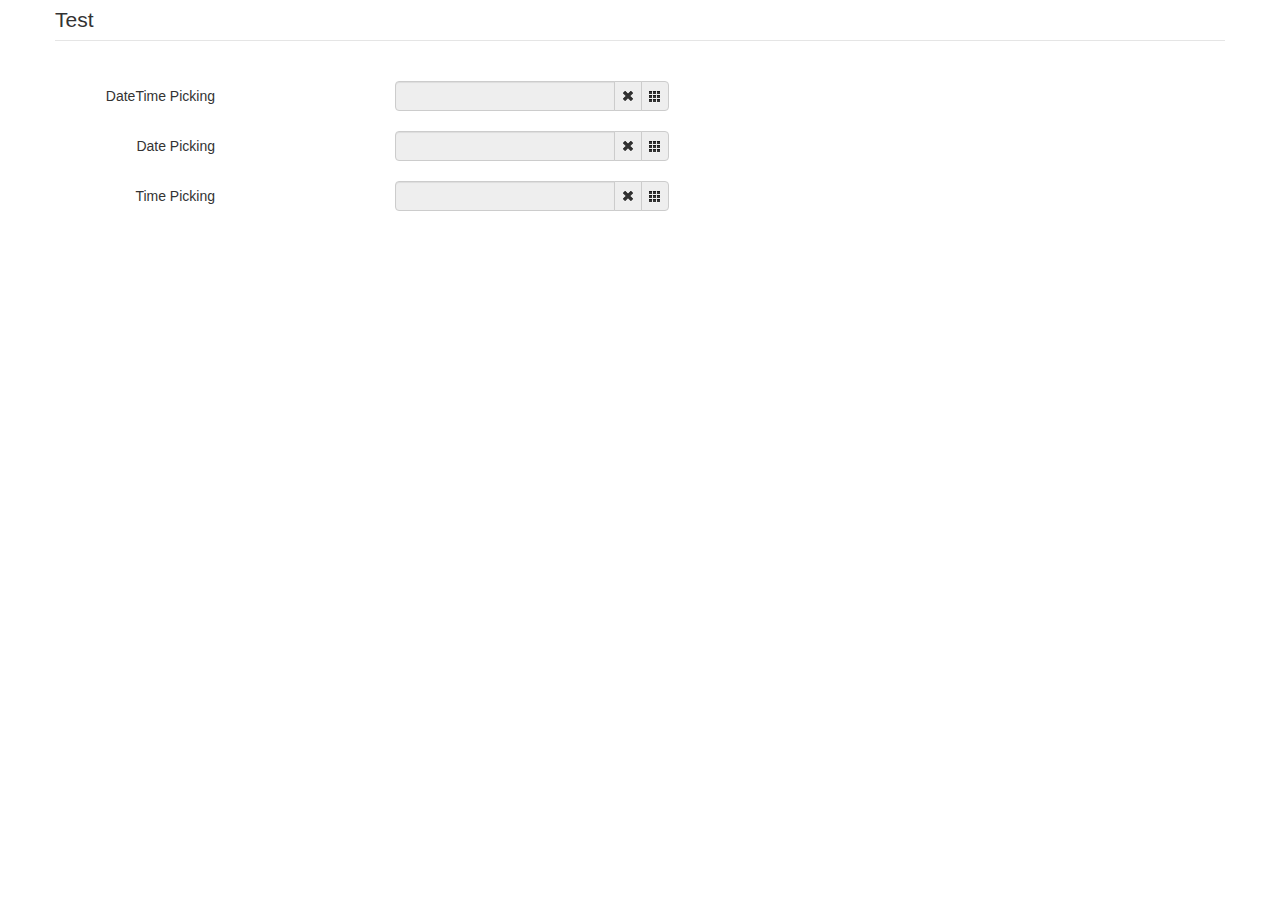
<file: js/bootstrap-datetimepicker-master/sample in bootstrap v2/index.html>
<!DOCTYPE html>
<html>
<head>
    <title></title>
    <link href="./bootstrap/css/bootstrap.min.css" rel="stylesheet" media="screen">
    <link href="../css/bootstrap-datetimepicker.min.css" rel="stylesheet" media="screen">
</head>

<body>
<div class="container">
    <form action="" class="form-horizontal">
        <fieldset>
            <legend>Test</legend>
            <div class="control-group">
                <label class="control-label">DateTime Picking</label>
                <div class="controls input-append date form_datetime" data-date="1979-09-16T05:25:07Z" data-date-format="dd MM yyyy - HH:ii p" data-link-field="dtp_input1">
                    <input size="16" type="text" value="" readonly>
                    <span class="add-on"><i class="icon-remove"></i></span>
					<span class="add-on"><i class="icon-th"></i></span>
                </div>
				<input type="hidden" id="dtp_input1" value="" /><br/>
            </div>
			<div class="control-group">
                <label class="control-label">Date Picking</label>
                <div class="controls input-append date form_date" data-date="" data-date-format="dd MM yyyy" data-link-field="dtp_input2" data-link-format="yyyy-mm-dd">
                    <input size="16" type="text" value="" readonly>
                    <span class="add-on"><i class="icon-remove"></i></span>
					<span class="add-on"><i class="icon-th"></i></span>
                </div>
				<input type="hidden" id="dtp_input2" value="" /><br/>
            </div>
			<div class="control-group">
                <label class="control-label">Time Picking</label>
                <div class="controls input-append date form_time" data-date="" data-date-format="hh:ii" data-link-field="dtp_input3" data-link-format="hh:ii">
                    <input size="16" type="text" value="" readonly>
                    <span class="add-on"><i class="icon-remove"></i></span>
					<span class="add-on"><i class="icon-th"></i></span>
                </div>
				<input type="hidden" id="dtp_input3" value="" /><br/>
            </div>
        </fieldset>
    </form>
</div>

<script type="text/javascript" src="./jquery/jquery-1.8.3.min.js" charset="UTF-8"></script>
<script type="text/javascript" src="./bootstrap/js/bootstrap.min.js"></script>
<script type="text/javascript" src="../js/bootstrap-datetimepicker.js" charset="UTF-8"></script>
<script type="text/javascript" src="../js/locales/bootstrap-datetimepicker.fr.js" charset="UTF-8"></script>
<script type="text/javascript">
    $('.form_datetime').datetimepicker({
        //language:  'fr',
        weekStart: 1,
        todayBtn:  1,
		autoclose: 1,
		todayHighlight: 1,
		startView: 2,
		forceParse: 0,
        showMeridian: 1
    });
	$('.form_date').datetimepicker({
        language:  'fr',
        weekStart: 1,
        todayBtn:  1,
		autoclose: 1,
		todayHighlight: 1,
		startView: 2,
		minView: 2,
		forceParse: 0
    });
	$('.form_time').datetimepicker({
        language:  'fr',
        weekStart: 1,
        todayBtn:  1,
		autoclose: 1,
		todayHighlight: 1,
		startView: 1,
		minView: 0,
		maxView: 1,
		forceParse: 0
    });
</script>

</body>
</html>
</file>
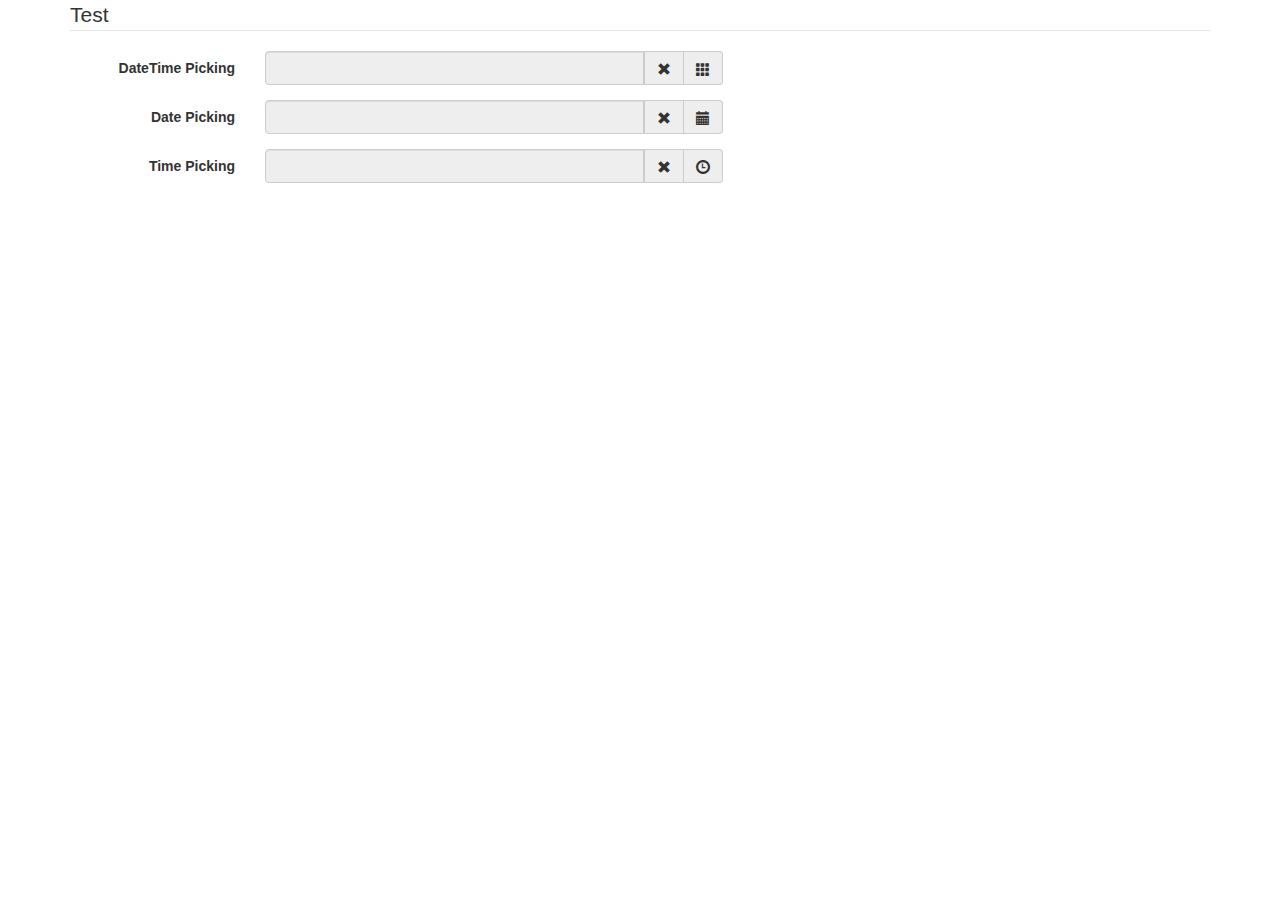
<file: js/bootstrap-datetimepicker-master/sample in bootstrap v3/index.html>
<!DOCTYPE html>
<html>
<head>
    <title></title>
    <link href="./bootstrap/css/bootstrap.min.css" rel="stylesheet" media="screen">
    <link href="../css/bootstrap-datetimepicker.min.css" rel="stylesheet" media="screen">
</head>

<body>
<div class="container">
    <form action="" class="form-horizontal"  role="form">
        <fieldset>
            <legend>Test</legend>
            <div class="form-group">
                <label for="dtp_input1" class="col-md-2 control-label">DateTime Picking</label>
                <div class="input-group date form_datetime col-md-5" data-date="1979-09-16T05:25:07Z" data-date-format="dd MM yyyy - HH:ii p" data-link-field="dtp_input1">
                    <input class="form-control" size="16" type="text" value="" readonly>
                    <span class="input-group-addon"><span class="glyphicon glyphicon-remove"></span></span>
					<span class="input-group-addon"><span class="glyphicon glyphicon-th"></span></span>
                </div>
				<input type="hidden" id="dtp_input1" value="" /><br/>
            </div>
			<div class="form-group">
                <label for="dtp_input2" class="col-md-2 control-label">Date Picking</label>
                <div class="input-group date form_date col-md-5" data-date="" data-date-format="dd MM yyyy" data-link-field="dtp_input2" data-link-format="yyyy-mm-dd">
                    <input class="form-control" size="16" type="text" value="" readonly>
                    <span class="input-group-addon"><span class="glyphicon glyphicon-remove"></span></span>
					<span class="input-group-addon"><span class="glyphicon glyphicon-calendar"></span></span>
                </div>
				<input type="hidden" id="dtp_input2" value="" /><br/>
            </div>
			<div class="form-group">
                <label for="dtp_input3" class="col-md-2 control-label">Time Picking</label>
                <div class="input-group date form_time col-md-5" data-date="" data-date-format="hh:ii" data-link-field="dtp_input3" data-link-format="hh:ii">
                    <input class="form-control" size="16" type="text" value="" readonly>
                    <span class="input-group-addon"><span class="glyphicon glyphicon-remove"></span></span>
					<span class="input-group-addon"><span class="glyphicon glyphicon-time"></span></span>
                </div>
				<input type="hidden" id="dtp_input3" value="" /><br/>
            </div>
        </fieldset>
    </form>
</div>

<script type="text/javascript" src="./jquery/jquery-1.8.3.min.js" charset="UTF-8"></script>
<script type="text/javascript" src="./bootstrap/js/bootstrap.min.js"></script>
<script type="text/javascript" src="../js/bootstrap-datetimepicker.js" charset="UTF-8"></script>
<script type="text/javascript" src="../js/locales/bootstrap-datetimepicker.fr.js" charset="UTF-8"></script>
<script type="text/javascript">
    $('.form_datetime').datetimepicker({
        //language:  'fr',
        weekStart: 1,
        todayBtn:  1,
		autoclose: 1,
		todayHighlight: 1,
		startView: 2,
		forceParse: 0,
        showMeridian: 1
    });
	$('.form_date').datetimepicker({
        language:  'fr',
        weekStart: 1,
        todayBtn:  1,
		autoclose: 1,
		todayHighlight: 1,
		startView: 2,
		minView: 2,
		forceParse: 0
    });
	$('.form_time').datetimepicker({
        language:  'fr',
        weekStart: 1,
        todayBtn:  1,
		autoclose: 1,
		todayHighlight: 1,
		startView: 1,
		minView: 0,
		maxView: 1,
		forceParse: 0
    });
</script>

</body>
</html>
</file>
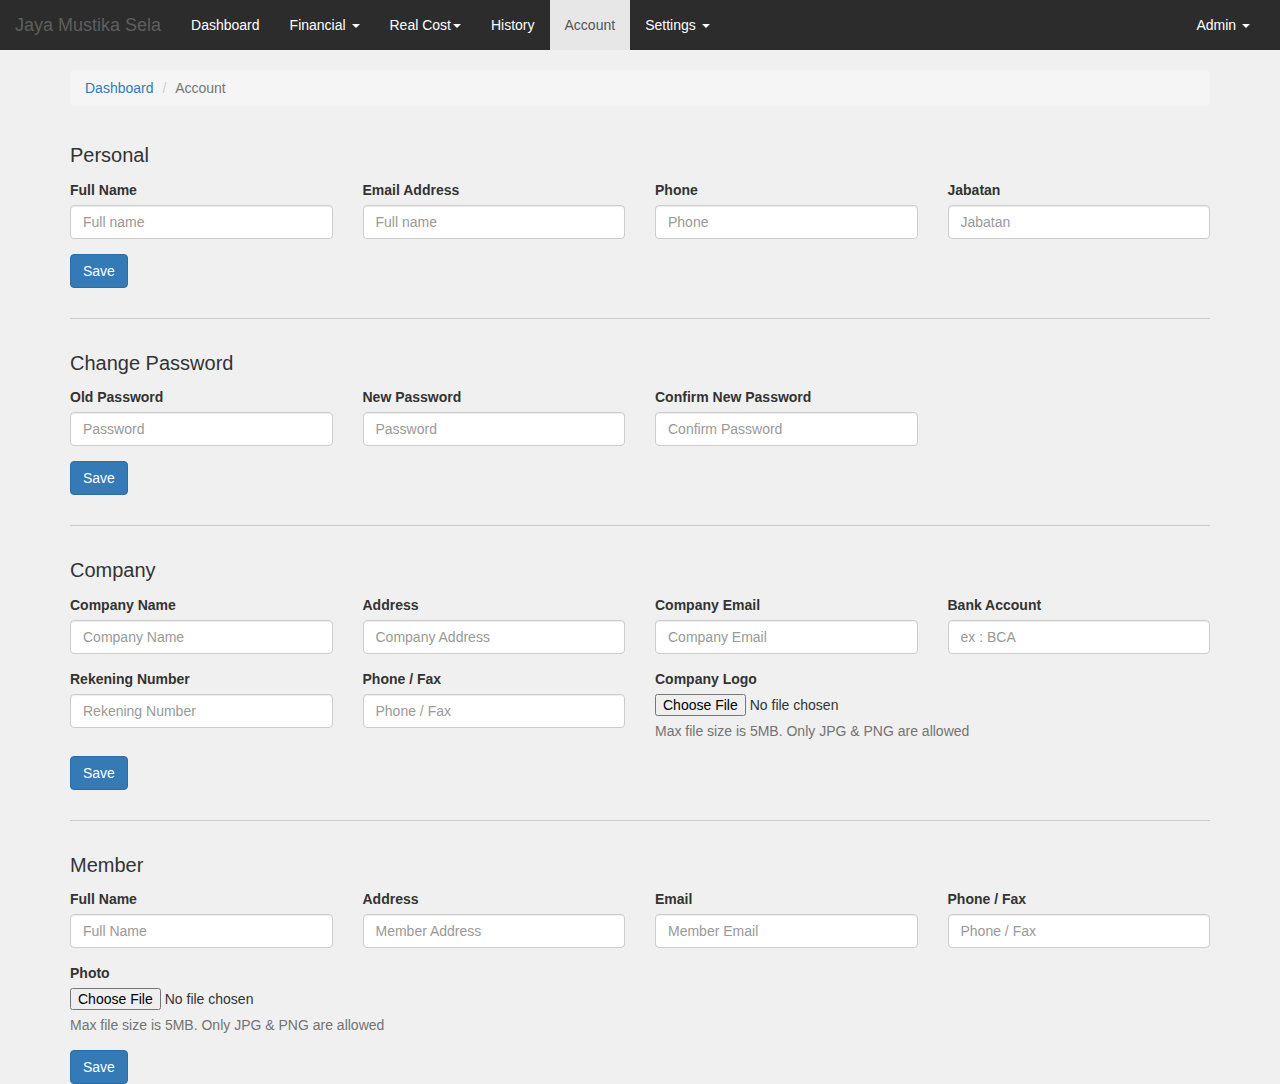
<file: account.html>
<!DOCTYPE html>
<html lang="en">
  <head>
    <meta charset="utf-8">
    <meta http-equiv="X-UA-Compatible" content="IE=edge">
    <meta name="viewport" content="width=device-width, initial-scale=1">
    <!-- The above 3 meta tags *must* come first in the head; any other head content must come *after* these tags -->
    <title>Account</title>

    <!-- Bootstrap -->
    <link href="css/bootstrap.min.css" rel="stylesheet">
    <link href="font-awesome-4.7.0/css/font-awesome.min.css" rel="stylesheet">
    <link href="css/style.css" rel="stylesheet">

    <!-- HTML5 shim and Respond.js for IE8 support of HTML5 elements and media queries -->
    <!-- WARNING: Respond.js doesn't work if you view the page via file:// -->
    <!--[if lt IE 9]>
      <script src="https://oss.maxcdn.com/html5shiv/3.7.3/html5shiv.min.js"></script>
      <script src="https://oss.maxcdn.com/respond/1.4.2/respond.min.js"></script>
    <![endif]-->
  </head>
  <body>
    <nav class="navbar navbar-default">
      <div class="container-fluid">
        <!-- Brand and toggle get grouped for better mobile display -->
        <div class="navbar-header">
          <button type="button" class="navbar-toggle collapsed" data-toggle="collapse" data-target="#bs-example-navbar-collapse-1" aria-expanded="false">
            <span class="sr-only">Toggle navigation</span>
            <span class="icon-bar"></span>
            <span class="icon-bar"></span>
            <span class="icon-bar"></span>
          </button>
          <a class="navbar-brand" href="index.html">Jaya Mustika Sela</a>
        </div>

        <!-- Collect the nav links, forms, and other content for toggling -->
        <div class="collapse navbar-collapse" id="bs-example-navbar-collapse-1">
          <ul class="nav navbar-nav">
            <li><a href="index.html">Dashboard <span class="sr-only">(current)</span></a></li>
            <!-- <li><a href="#">Link</a></li> -->
            <li class="dropdown">
              <a href="#" class="dropdown-toggle" data-toggle="dropdown" role="button" aria-haspopup="true" aria-expanded="false">Financial <span class="caret"></span></a>
              <ul class="dropdown-menu">
                <li><a href="createfinancial.html">Create</a></li>
                <li><a href="financialinprogress.html">In Progress</a></li>
                <li><a href="financialdraft.html">Draft</a></li>
              </ul>
            </li>
            <li class="dropdown">
              <a href="#" class="dropdown-toggle" data-toggle="dropdown" role="button" aria-haspopup="true" aria-expanded="false">Real Cost<span class="caret"></span></a>
              <ul class="dropdown-menu">
                <li><a href="#">Draft</a></li>
              </ul>
            </li>
            <li><a href="history.html">History</a></li>
            <li class="active"><a href="#">Account</a></li>
            <li class="dropdown">
              <a href="#" class="dropdown-toggle" data-toggle="dropdown" role="button" aria-haspopup="true" aria-expanded="false">Settings <span class="caret"></span></a>
              <ul class="dropdown-menu">
                <li><a href="#">SPAL</a></li>
              </ul>
            </li>
          </ul>
          <!-- <form class="navbar-form navbar-left">
            <div class="form-group">
              <input type="text" class="form-control" placeholder="Search">
            </div>
            <button type="submit" class="btn btn-default">Submit</button>
          </form> -->
          <ul class="nav navbar-nav navbar-right">
            <li class="dropdown">
              <a href="#" class="dropdown-toggle" data-toggle="dropdown" role="button" aria-haspopup="true" aria-expanded="false">Admin <span class="caret"></span></a>
              <ul class="dropdown-menu">
                <li><a href="#">Settings</a></li>
                <li role="separator" class="divider"></li>
                <li><a href="#">Log Out</a></li>
              </ul>
            </li>
          </ul>
        </div><!-- /.navbar-collapse -->
      </div><!-- /.container-fluid -->
    </nav>

    <!-- breadcrumb -->
    <div class="container">
      <div class="row">
        <div class="col-lg-12">
          <ol class="breadcrumb">
            <li><a href="index.html">Dashboard</a></li>
            <li class="active">Account</li>
          </ol>
        </div>
      </div>
    </div>

    <div class="container">
      <div class="row">
        <div class="col-lg-12">
          <p class="account-section-title">Personal</p>
        </div>
      </div>
      <!-- personal -->
      <div class="row">
        <form action="">
          <div class="col-lg-3 col-md-3 col-sm-6 col-xs-12">
            <div class="form-group">
              <label for="fullName">Full Name</label>
              <input type="text" class="form-control" id="fullName" placeholder="Full name" required="required"/>
            </div>
          </div>
          <div class="col-lg-3 col-md-3 col-sm-6 col-xs-12">
            <div class="form-group">
              <label for="emailAddress">Email Address</label>
              <input type="email" class="form-control" id="emailAddress" placeholder="Full name" required="required"/>
            </div>
          </div>
          <div class="col-lg-3 col-md-3 col-sm-6 col-xs-12">
            <div class="form-group">
              <label for="phone">Phone</label>
              <input type="email" class="form-control" id="phone" placeholder="Phone" required="required"/>
            </div>
          </div>
          <div class="col-lg-3 col-md-3 col-sm-6 col-xs-12">
            <div class="form-group">
              <label for="jabatan">Jabatan</label>
              <input type="text" class="form-control" id="jabatan" placeholder="Jabatan" required="required"/>
            </div>
          </div>
          <div class="col-lg-12">
            <button type="submit" class="btn btn-primary">Save</button>
          </div>
        </form>
      </div>
      <div class="hr"></div>
      <!-- Change Password -->
      <div class="row">
        <div class="col-lg-12">
          <p class="account-section-title">Change Password</p>
        </div>
      </div>
      <div class="row">
        <form action="">
          <div class="col-lg-3 col-md-3 col-sm-6 col-xs-12">
            <div class="form-group">
              <label for="oldPassword">Old Password</label>
              <input type="password" class="form-control" id="oldPassword" placeholder="Password" required="required"/>
            </div>
          </div>
          <div class="col-lg-3 col-md-3 col-sm-6 col-xs-12">
            <div class="form-group">
              <label for="newPassword">New Password</label>
              <input type="password" class="form-control" id="newPassword" placeholder="Password" required="required"/>
            </div>
          </div>
          <div class="col-lg-3 col-md-3 col-sm-6 col-xs-12">
            <div class="form-group">
              <label for="confirmPassword">Confirm New Password</label>
              <input type="password" class="form-control" id="confirmPassword" placeholder="Confirm Password" required="required"/>
              <span id="passwordMessages"></span>
            </div>
          </div>
          <div class="col-lg-12 col-md-12 col-sm-12">
            <button type="submit" class="btn btn-primary">Save</button>
          </div>
        </form>
      </div>
      <div class="hr"></div>
      <!-- Company -->
      <div class="row">
        <div class="col-lg-12">
          <p class="account-section-title">Company</p>
        </div>
      </div>
      <div class="row">
        <form action="">
          <div class="col-lg-3 col-md-3 col-sm-6 col-xs-12">
            <div class="form-group">
              <label for="companyName">Company Name</label>
              <input type="text" class="form-control" id="companyName" placeholder="Company Name" required="required"/>
            </div>
          </div>
          <div class="col-lg-3 col-md-3 col-sm-6 col-xs-12">
            <div class="form-group">
              <label for="companyAddress">Address</label>
              <input type="text" class="form-control" id="companyAddress" placeholder="Company Address" required="required"/>
            </div>
          </div>
          <div class="col-lg-3 col-md-3 col-sm-6 col-xs-12">
            <div class="form-group">
              <label for="companyEmail">Company Email</label>
              <input type="email" class="form-control" id="companyEmail" placeholder="Company Email" required="required"/>
            </div>
          </div>
          <div class="col-lg-3 col-md-3 col-sm-6 col-xs-12">
            <div class="form-group">
              <label for="bankAccount">Bank Account</label>
              <input type="text" class="form-control" id="bankAccount" placeholder="ex : BCA" required="required"/>
            </div>
          </div>
          <div class="col-lg-3 col-md-3 col-sm-6 col-xs-12">
            <div class="form-group">
              <label for="bankAccountNumber">Rekening Number</label>
              <input type="number" class="form-control" id="bankAccountNumber" placeholder="Rekening Number" required="required"/>
            </div>
          </div>
          <div class="col-lg-3 col-md-3 col-sm-6 col-xs-12">
            <div class="form-group">
              <label for="companyPhone">Phone / Fax</label>
              <input type="phone" class="form-control" id="companyPhone" placeholder="Phone / Fax" required="required"/>
            </div>
          </div>
          <div class="col-lg-6 col-md-6 col-sm-12 col-xs-12">
            <div class="form-group">
              <label for="companyLogo">Company Logo</label>
              <input type="file" id="companyLogo" required="required">
              <p class="help-block">Max file size is 5MB. Only JPG & PNG are allowed</p>
            </div>
          </div>
          <div class="col-lg-12">
            <button type="submit" class="btn btn-primary">Save</button>
          </div>
        </form>
      </div>
      <div class="hr"></div>
      <!-- Member -->
      <div class="row">
        <div class="col-lg-12">
          <p class="account-section-title">Member</p>
        </div>
      </div>
      <div class="row">
        <form action="">
          <div class="col-lg-3 col-md-3 col-sm-6 col-xs-12">
            <div class="form-group">
              <label for="fullName">Full Name</label>
              <input type="text" class="form-control" id="fullName" placeholder="Full Name" required="required"/>
            </div>
          </div>
          <div class="col-lg-3 col-md-3 col-sm-6 col-xs-12">
            <div class="form-group">
              <label for="memberAddress">Address</label>
              <input type="text" class="form-control" id="memberAddress" placeholder="Member Address" required="required"/>
            </div>
          </div>
          <div class="col-lg-3 col-md-3 col-sm-6 col-xs-12">
            <div class="form-group">
              <label for="email">Email</label>
              <input type="email" class="form-control" id="email" placeholder="Member Email" required="required"/>
            </div>
          </div>
          <div class="col-lg-3 col-md-3 col-sm-6 col-xs-12">
            <div class="form-group">
              <label for="companyPhone">Phone / Fax</label>
              <input type="phone" class="form-control" id="companyPhone" placeholder="Phone / Fax" required="required"/>
            </div>
          </div>
          <div class="col-lg-6 col-md-6 col-sm-12 col-xs-12">
            <div class="form-group">
              <label for="memberPhoto">Photo</label>
              <input type="file" id="memberPhoto" required="required">
              <p class="help-block">Max file size is 5MB. Only JPG & PNG are allowed</p>
            </div>
          </div>
          <div class="col-lg-12">
            <button type="submit" class="btn btn-primary">Save</button>
          </div>
        </form>
      </div>
    </div>
    <!-- jQuery (necessary for Bootstrap's JavaScript plugins) -->
    <script src="https://ajax.googleapis.com/ajax/libs/jquery/1.12.4/jquery.min.js"></script>
    <!-- Include all compiled plugins (below), or include individual files as needed -->
    <script src="js/bootstrap.min.js"></script>
  </body>
</html>
</file>
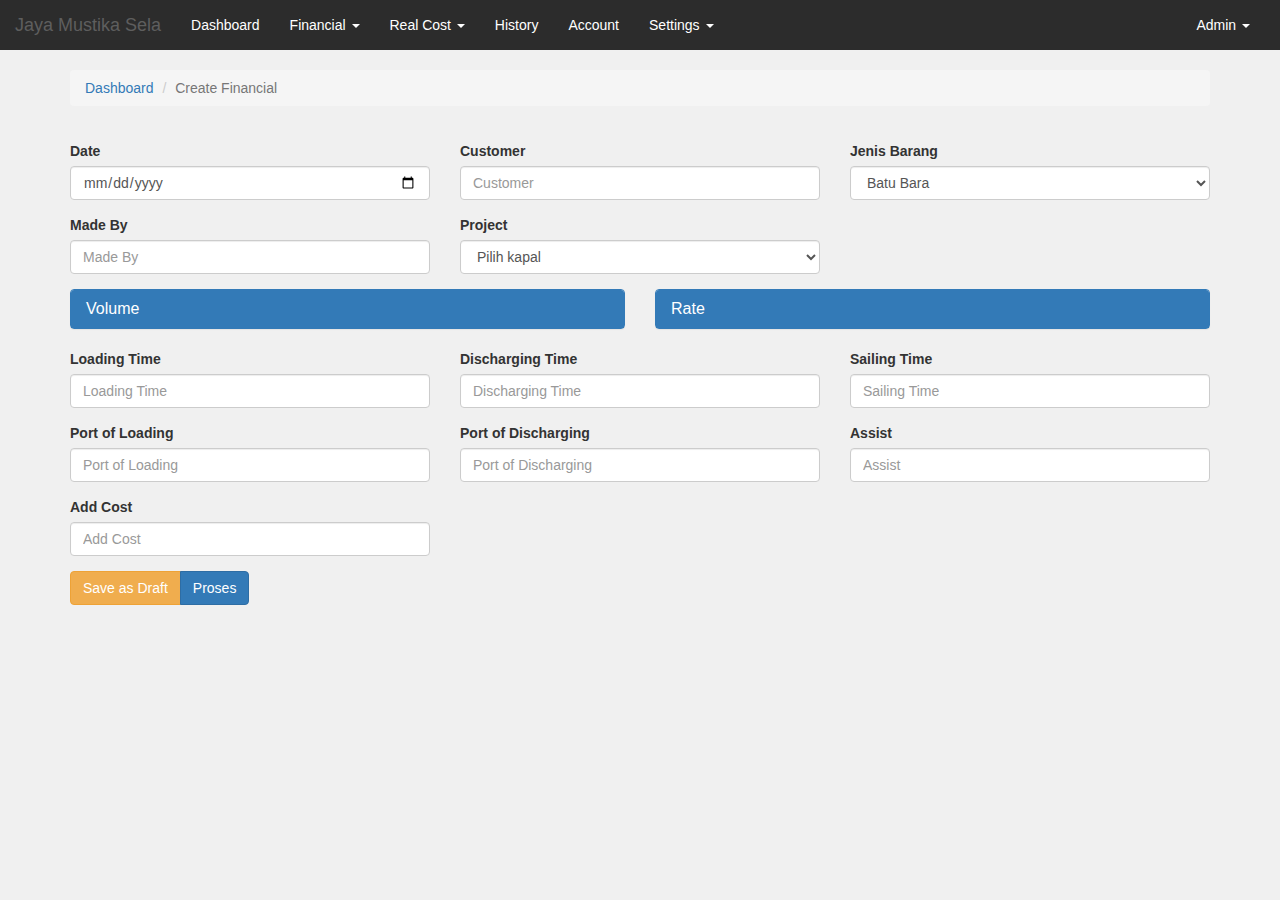
<file: createfinancial.html>
<!DOCTYPE html>
<html lang="en">
  <head>
    <meta charset="utf-8">
    <meta http-equiv="X-UA-Compatible" content="IE=edge">
    <meta name="viewport" content="width=device-width, initial-scale=1">
    <!-- The above 3 meta tags *must* come first in the head; any other head content must come *after* these tags -->
    <title>Create Financial</title>

    <!-- Bootstrap -->
    <link href="css/bootstrap.min.css" rel="stylesheet">
    <link href="font-awesome-4.7.0/css/font-awesome.min.css" rel="stylesheet">
    <link href="css/style.css" rel="stylesheet">

    <!-- HTML5 shim and Respond.js for IE8 support of HTML5 elements and media queries -->
    <!-- WARNING: Respond.js doesn't work if you view the page via file:// -->
    <!--[if lt IE 9]>
      <script src="https://oss.maxcdn.com/html5shiv/3.7.3/html5shiv.min.js"></script>
      <script src="https://oss.maxcdn.com/respond/1.4.2/respond.min.js"></script>
    <![endif]-->
  </head>
  <body>
    <nav class="navbar navbar-default">
      <div class="container-fluid">
        <!-- Brand and toggle get grouped for better mobile display -->
        <div class="navbar-header">
          <button type="button" class="navbar-toggle collapsed" data-toggle="collapse" data-target="#bs-example-navbar-collapse-1" aria-expanded="false">
            <span class="sr-only">Toggle navigation</span>
            <span class="icon-bar"></span>
            <span class="icon-bar"></span>
            <span class="icon-bar"></span>
          </button>
          <a class="navbar-brand" href="index.html">Jaya Mustika Sela</a>
        </div>

        <!-- Collect the nav links, forms, and other content for toggling -->
        <div class="collapse navbar-collapse" id="bs-example-navbar-collapse-1">
          <ul class="nav navbar-nav">
            <li><a href="index.html">Dashboard <span class="sr-only">(current)</span></a></li>
            <!-- <li><a href="#">Link</a></li> -->
            <li class="dropdown">
              <a href="#" class="dropdown-toggle" data-toggle="dropdown" role="button" aria-haspopup="true" aria-expanded="false">Financial <span class="caret"></span></a>
              <ul class="dropdown-menu">
                <li class="active"><a href="createfinancial.html">Create</a></li>
                <li><a href="financialinprogress.html">In Progress</a></li>
                <li><a href="#">Draft</a></li>
              </ul>
            </li>
            <li class="dropdown">
              <a href="#" class="dropdown-toggle" data-toggle="dropdown" role="button" aria-haspopup="true" aria-expanded="false">Real Cost <span class="caret"></span></a>
              <ul class="dropdown-menu">
                <li><a href="#">Draft</a></li>
              </ul>
            </li>
            <li><a href="history.html">History</a></li>
            <li><a href="account.html">Account</a></li>
            <li class="dropdown">
              <a href="#" class="dropdown-toggle" data-toggle="dropdown" role="button" aria-haspopup="true" aria-expanded="false">Settings <span class="caret"></span></a>
              <ul class="dropdown-menu">
                <li><a href="#">SPAL</a></li>
              </ul>
            </li>
          </ul>
          <!-- <form class="navbar-form navbar-left">
            <div class="form-group">
              <input type="text" class="form-control" placeholder="Search">
            </div>
            <button type="submit" class="btn btn-default">Submit</button>
          </form> -->
          <ul class="nav navbar-nav navbar-right">
            <li class="dropdown">
              <a href="#" class="dropdown-toggle" data-toggle="dropdown" role="button" aria-haspopup="true" aria-expanded="false">Admin <span class="caret"></span></a>
              <ul class="dropdown-menu">
                <li><a href="#">Settings</a></li>
                <li role="separator" class="divider"></li>
                <li><a href="#">Log Out</a></li>
              </ul>
            </li>
          </ul>
        </div><!-- /.navbar-collapse -->
      </div><!-- /.container-fluid -->
    </nav>
    <!-- breadcrumb -->
    <div class="container">
      <div class="row">
        <div class="col-lg-12">
          <ol class="breadcrumb">
            <li><a href="index.html">Dashboard</a></li>
            <li class="active">Create Financial</li>
          </ol>
        </div>
      </div>
    </div>
    <!-- form -->
    <div class="container">
      <div class="row">
        <form action="">
          <div class="col-lg-4 col-md-4 col-sm-6 col-xs-12">
            <div class="form-group">
              <label for="date">Date</label>
              <input type="date" class="form-control" id="date" placeholder="Date" required="required"/>
            </div>
          </div>
          <div class="col-lg-4 col-md-4 col-sm-6 col-xs-12">
            <div class="form-group">
              <label for="customer">Customer</label>
              <input type="text" class="form-control" id="customer" placeholder="Customer" required="required"/>
            </div>
          </div>
          <div class="col-lg-4 col-md-4 col-sm-6 col-xs-12">
            <div class="form-group">
              <label for="jenisBarang">Jenis Barang</label>
              <select class="form-control">
                <option>Batu Bara</option>
                <option>Nikel</option>
                <option>Beton</option>
              </select>
            </div>
          </div>
          <div class="col-lg-4 col-md-4 col-sm-6 col-xs-12">
            <div class="form-group">
              <label for="madeBy">Made By</label>
              <input type="text" class="form-control" id="madeBy" placeholder="Made By" required="required"/>
            </div>
          </div>
          <div class="col-lg-4 col-md-4 col-sm-6 col-xs-12">
            <div class="form-group">
              <label for="jenisBarang">Project</label>
              <select class="form-control">
                <option value="">Pilih kapal</option>
                <option value="">Syukur 11</option>
                <option value="">syukur 12</option>
              </select>
            </div>
          </div>
          <div class="col-lg-6 col-md-6 col-sm-6 col-xs-12">
            <div class="panel-group" id="myaccordian">
              <div class="panel panel-primary">
                <div class="panel-heading">
                  <h3 class="panel-title" data-target="#panel-1" data-toggle="collapse">Volume</h3>
                </div>
                <div class="panel-collapse collapse" id="panel-1">
                  <div class="panel-body">
                    <div class="form-group">
                      <label for="volumeBarang">Volume Barang</label>
                      <input type="number" class="form-control" id="volumeBarang" placeholder="Volume Barang" required="required"/>
                    </div><div class="form-group">
                      <label for="bankerVolume">Banker Volume</label>
                      <input type="number" class="form-control" id="bankerVolume" placeholder="Banker Volume" required="required"/>
                    </div>
                    <div class="form-group">
                      <label for="reservedVolume">Reserved Volume</label>
                      <input type="number" class="form-control" id="reservedVolume" placeholder="Reserved Volume" required="required"/>
                    </div>
                    <div class="form-group">
                      <label for="freshWaterVolume">Fresh Water Volume</label>
                      <input type="number" class="form-control" id="freshWaterVolume" placeholder="Fresh water volume" required="required"/>
                    </div>
                  </div>
                </div>
              </div>
            </div>
          </div>
          <div class="col-lg-6 col-md-6 col-sm-6 col-xs-12">
            <div class="panel-group" id="myaccordian">
              <div class="panel panel-primary">
                <div class="panel-heading">
                  <h3 class="panel-title" data-target="#panel-2" data-toggle="collapse">Rate</h3>
                </div>
                <div class="panel-collapse collapse" id="panel-2">
                  <div class="panel-body">
                    <div class="form-group">
                      <label for="rateBarang">Rate Barang</label>
                      <input type="number" class="form-control" id="rateBarang" placeholder="Reserved Volume" required="required"/>
                    </div>
                    <div class="form-group">
                      <label for="bunkerRate">Bunker Rate</label>
                      <input type="number" class="form-control" id="bunkerRate" placeholder="Reserved Volume" required="required"/>
                    </div>
                    <div class="form-group">
                      <label for="reservedRate">Reserved Rate</label>
                      <input type="number" class="form-control" id="reservedRate" placeholder="Reserved Rate" required="required"/>
                    </div>
                    <div class="form-group">
                      <label for="agentRate">Agent Rate</label>
                      <input type="number" class="form-control" id="agentRate" placeholder="Agent Rate" required="required"/>
                    </div>
                    <div class="form-group">
                        <label for="cleaningRate">Cleaning Rate</label>
                        <input type="number" class="form-control" id="cleaningRate" placeholder="Cleaning Rate" required="required"/>
                    </div>
                    <div class="form-group">
                      <label for="navigationRate">Navigation Rate</label>
                      <input type="number" class="form-control" id="navigationRate" placeholder="Navigation Rate" required="required"/>
                    </div>
                    <div class="form-group">
                      <label for="freshWaterRate">Fresh Water Rate</label>
                      <input type="number" class="form-control" id="freshWaterRate" placeholder="Sailing Time" required="required"/>
                    </div>
                    <div class="form-group">
                      <label for="terpalRate">Terpal Rate</label>
                      <input type="number" class="form-control" id="terpalRate" placeholder="Terpal Rate" required="required"/>
                    </div>
                    <div class="form-group">
                      <label for="premiCrewRate">Premi Crew Rate</label>
                      <input type="number" class="form-control" id="premiCrewRate" placeholder="Premi Crew Rate" required="required"/>
                    </div>
                    <div class="form-group">
                      <label for="timeChartedRate">Time Charted Rate</label>
                      <input type="number" class="form-control" id="timeChartedRate" placeholder="Time Charted Rate" required="required"/>
                    </div>
                  </div>
                </div>
              </div>
            </div>
          </div>
          <div class="col-lg-4 col-md-4 col-sm-6 col-xs-12">
            <div class="form-group">
              <label for="loadingTime">Loading Time</label>
              <input type="number" class="form-control" id="loadingTime" placeholder="Loading Time" required="required"/>
            </div>
          </div>
          <div class="col-lg-4 col-md-4 col-sm-6 col-xs-12">
            <div class="form-group">
              <label for="dischargingTime">Discharging Time</label>
              <input type="number" class="form-control" id="dischargingTime" placeholder="Discharging Time" required="required"/>
            </div>
          </div>
          <div class="col-lg-4 col-md-4 col-sm-6 col-xs-12">
            <div class="form-group">
              <label for="sailingTime">Sailing Time</label>
              <input type="number" class="form-control" id="sailingTime" placeholder="Sailing Time" required="required"/>
            </div>
          </div>
          <div class="col-lg-4 col-md-4 col-sm-6 col-xs-12">
            <div class="form-group">
              <label for="pol">Port of Loading</label>
              <input type="text" class="form-control" id="pol" placeholder="Port of Loading" required="required"/>
            </div>
          </div>
          <div class="col-lg-4 col-md-4 col-sm-6 col-xs-12">
            <div class="form-group">
              <label for="pod">Port of Discharging</label>
              <input type="text" class="form-control" id="pod" placeholder="Port of Discharging" required="required"/>
            </div>
          </div>
          <div class="col-lg-4 col-md-4 col-sm-6 col-xs-12">
            <div class="form-group">
              <label for="assist">Assist</label>
              <input type="text" class="form-control" id="assist" placeholder="Assist" required="required"/>
            </div>
          </div>
          <div class="col-lg-4 col-md-4 col-sm-6 col-xs-12">
            <div class="form-group">
              <label for="addCost">Add Cost</label>
              <input type="number" class="form-control" id="addCost" placeholder="Add Cost" required="required"/>
            </div>
          </div>
          <div class="col-lg-12">
            <div class="btn-group" role="group" aria-label="...">
              <a href="financialdraft.html" class="btn btn-warning">Save as Draft</a>
              <a href="invoice.html" class="btn btn-primary">Proses</a>
              <!-- <button type="submit" class="btn btn-default">Save as Draft</button>
              <button type="submit" class="btn btn-primary">Proses</button> -->
            </div>
          </div>
        </form>
      </div>
    </div>
    <!-- jQuery (necessary for Bootstrap's JavaScript plugins) -->
    <script src="js/jquery-3.3.1.min.js"></script>
    <!-- Include all compiled plugins (below), or include individual files as needed -->
    <script src="js/bootstrap.min.js"></script>
  </body>
</html>
</file>
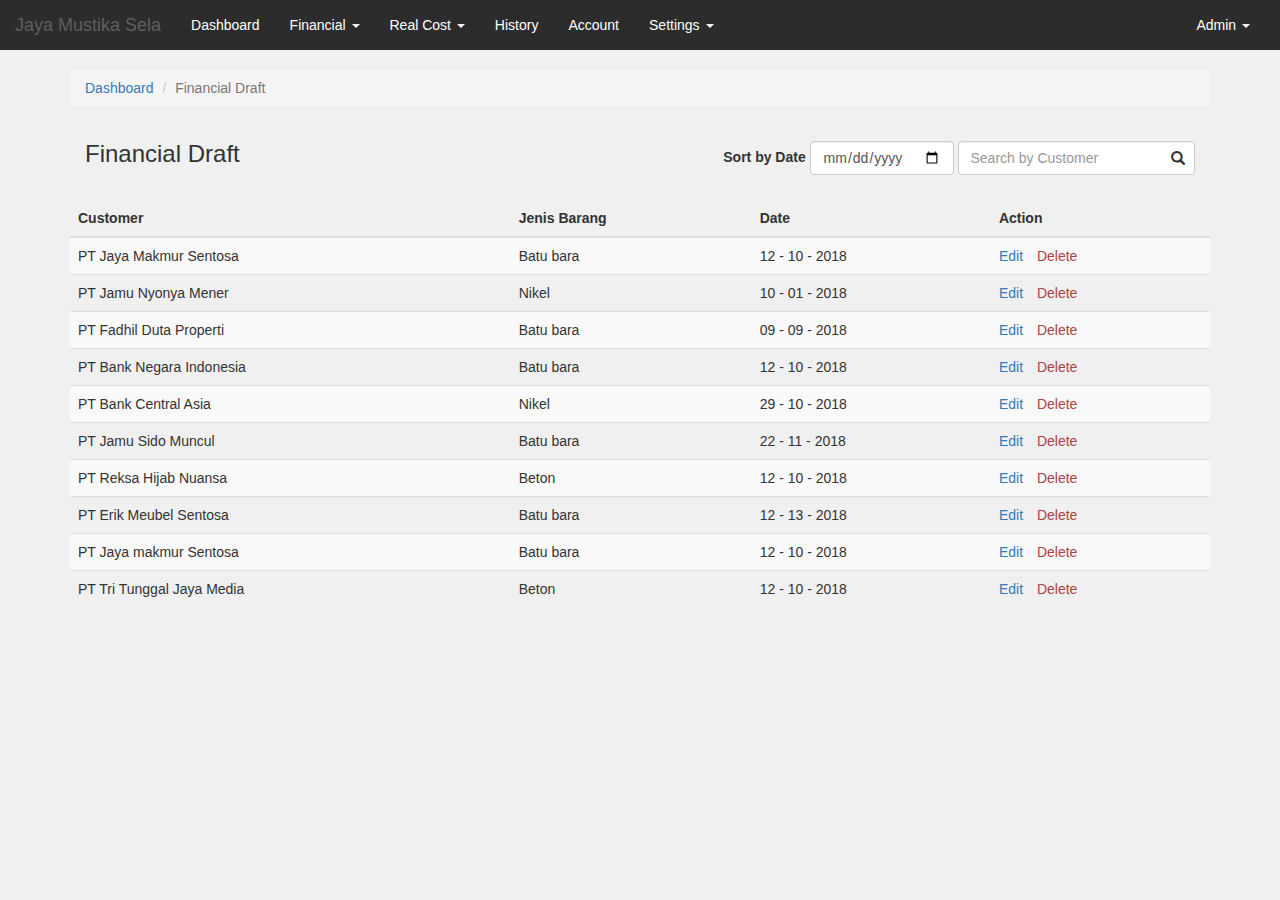
<file: financialdraft.html>
<!DOCTYPE html>
<html lang="en">
  <head>
    <meta charset="utf-8">
    <meta http-equiv="X-UA-Compatible" content="IE=edge">
    <meta name="viewport" content="width=device-width, initial-scale=1">
    <!-- The above 3 meta tags *must* come first in the head; any other head content must come *after* these tags -->
    <title>Financial Draft</title>

    <!-- Bootstrap -->
    <link href="css/bootstrap.min.css" rel="stylesheet">
    <link href="font-awesome-4.7.0/css/font-awesome.min.css" rel="stylesheet">
    <link href="css/style.css" rel="stylesheet">

    <!-- HTML5 shim and Respond.js for IE8 support of HTML5 elements and media queries -->
    <!-- WARNING: Respond.js doesn't work if you view the page via file:// -->
    <!--[if lt IE 9]>
      <script src="https://oss.maxcdn.com/html5shiv/3.7.3/html5shiv.min.js"></script>
      <script src="https://oss.maxcdn.com/respond/1.4.2/respond.min.js"></script>
    <![endif]-->
  </head>
  <body>
    <nav class="navbar navbar-default">
      <div class="container-fluid">
        <!-- Brand and toggle get grouped for better mobile display -->
        <div class="navbar-header">
          <button type="button" class="navbar-toggle collapsed" data-toggle="collapse" data-target="#bs-example-navbar-collapse-1" aria-expanded="false">
            <span class="sr-only">Toggle navigation</span>
            <span class="icon-bar"></span>
            <span class="icon-bar"></span>
            <span class="icon-bar"></span>
          </button>
          <a class="navbar-brand" href="index.html">Jaya Mustika Sela</a>
        </div>

        <!-- Collect the nav links, forms, and other content for toggling -->
        <div class="collapse navbar-collapse" id="bs-example-navbar-collapse-1">
          <ul class="nav navbar-nav">
            <li><a href="index.html">Dashboard <span class="sr-only">(current)</span></a></li>
            <!-- <li><a href="#">Link</a></li> -->
            <li class="dropdown">
              <a href="#" class="dropdown-toggle" data-toggle="dropdown" role="button" aria-haspopup="true" aria-expanded="false">Financial <span class="caret"></span></a>
              <ul class="dropdown-menu">
                <li><a href="createfinancial.html">Create</a></li>
                <li><a href="financialinprogress.html">In Progress</a></li>
                <li class="active"><a href="financialdraft.html">Draft</a></li>
              </ul>
            </li>
            <li class="dropdown">
              <a href="#" class="dropdown-toggle" data-toggle="dropdown" role="button" aria-haspopup="true" aria-expanded="false">Real Cost <span class="caret"></span></a>
              <ul class="dropdown-menu">
                <li><a href="#">Draft</a></li>
              </ul>
            </li>
            <li><a href="history.html">History</a></li>
            <li><a href="account.html">Account</a></li>
            <li class="dropdown">
              <a href="#" class="dropdown-toggle" data-toggle="dropdown" role="button" aria-haspopup="true" aria-expanded="false">Settings <span class="caret"></span></a>
              <ul class="dropdown-menu">
                <li><a href="#">SPAL</a></li>
              </ul>
            </li>
          </ul>
          <!-- <form class="navbar-form navbar-left">
            <div class="form-group">
              <input type="text" class="form-control" placeholder="Search">
            </div>
            <button type="submit" class="btn btn-default">Submit</button>
          </form> -->
          <ul class="nav navbar-nav navbar-right">
            <li class="dropdown">
              <a href="#" class="dropdown-toggle" data-toggle="dropdown" role="button" aria-haspopup="true" aria-expanded="false">Admin <span class="caret"></span></a>
              <ul class="dropdown-menu">
                <li><a href="#">Settings</a></li>
                <li role="separator" class="divider"></li>
                <li><a href="#">Log Out</a></li>
              </ul>
            </li>
          </ul>
        </div><!-- /.navbar-collapse -->
      </div><!-- /.container-fluid -->
    </nav>

    <!-- breadcrumb -->
    <div class="container">
      <div class="row">
        <div class="col-lg-12">
          <ol class="breadcrumb">
            <li><a href="index.html">Dashboard</a></li>
            <li class="active">Financial Draft</li>
          </ol>
        </div>
      </div>
    </div>

    <div class="container">
      <div class="row">
        <div class="col-lg-12 col-md-12 col-sm-12 col-xs-12">
          <div class="table-header">
            <div class="col-lg-5 col-md-12 col-sm-12 col-xs-12">
              <h3 class="no-margin">Financial Draft</h3>
            </div>
            <div class="col-lg-7 col-md-12 col-sm-12 col-xs-12">
              <div class="form-inline pull-right">
                <div class="form-group">
                  <label for="date">Sort by Date</label>
                  <input type="date" class="form-control" id="date" placeholder="Date" required="required"/>
                </div>
                <div class="form-group has-feedback">
                  <input type="text" class="form-control" id="searchProgress" aria-describedby="searchProgress" placeholder="Search by Customer"/>
                  <span class="glyphicon glyphicon-search form-control-feedback" aria-hidden="true"></span>
                  <span id="searchProgressStatus" class="sr-only">(success)</span>
                </div>
              </div>
            </div>
          </div>
          <div class="table-in-progress">
            <table class="table table-striped">
              <thead>
                <tr>
                  <th>Customer</th>
                  <th>Jenis Barang</th>
                  <th>Date</th>
                  <th>Action</th>
                </tr>
              </thead>
              <tbody>
                <tr>
                  <td>PT Jaya Makmur Sentosa</td>
                  <td>Batu bara</td>
                  <td>12 - 10 - 2018</td>
                  <td>
                    <a href="createfinancial.html" class="text-primary text-spal">Edit</a>
                    <a href="#" class="text-danger" data-toggle="modal" data-target=".bs-example-modal-sm">Delete</a>
                  </td>
                </tr>
                <tr>
                  <td>PT Jamu Nyonya Mener</td>
                  <td>Nikel</td>
                  <td>10 - 01 - 2018</td>
                  <td>
                    <a href="" class="text-primary text-spal">Edit</a>
                    <a href="" class="text-danger">Delete</a>
                  </td>
                </tr>
                <tr>
                  <td>PT Fadhil Duta Properti</td>
                  <td>Batu bara</td>
                  <td>09 - 09 - 2018</td>
                  <td>
                    <a href="" class="text-primary text-spal">Edit</a>
                    <a href="" class="text-danger">Delete</a>
                  </td>
                </tr>
                <tr>
                  <td>PT Bank Negara Indonesia</td>
                  <td>Batu bara</td>
                  <td>12 - 10 - 2018</td>
                  <td>
                    <a href="" class="text-primary text-spal">Edit</a>
                    <a href="" class="text-danger">Delete</a>
                  </td>
                </tr>
                <tr>
                  <td>PT Bank Central Asia</td>
                  <td>Nikel</td>
                  <td>29 - 10 - 2018</td>
                  <td>
                    <a href="" class="text-primary text-spal">Edit</a>
                    <a href="" class="text-danger">Delete</a>
                  </td>
                </tr>
                <tr>
                  <td>PT Jamu Sido Muncul</td>
                  <td>Batu bara</td>
                  <td>22 - 11 - 2018</td>
                  <td>
                    <a href="" class="text-primary text-spal">Edit</a>
                    <a href="" class="text-danger">Delete</a>
                  </td>
                </tr>
                <tr>
                  <td>PT Reksa Hijab Nuansa</td>
                  <td>Beton</td>
                  <td>12 - 10 - 2018</td>
                  <td>
                    <a href="" class="text-primary text-spal">Edit</a>
                    <a href="" class="text-danger">Delete</a>
                  </td>
                </tr>
                <tr>
                  <td>PT Erik Meubel Sentosa</td>
                  <td>Batu bara</td>
                  <td>12 - 13 - 2018</td>
                  <td>
                    <a href="" class="text-primary text-spal">Edit</a>
                    <a href="" class="text-danger">Delete</a>
                  </td>
                </tr>
                <tr>
                  <td>PT Jaya makmur Sentosa</td>
                  <td>Batu bara</td>
                  <td>12 - 10 - 2018</td>
                  <td>
                    <a href="" class="text-primary text-spal">Edit</a>
                    <a href="" class="text-danger">Delete</a>
                  </td>
                </tr>
                <tr>
                  <td>PT Tri Tunggal Jaya Media</a></td>
                  <td>Beton</td>
                  <td>12 - 10 - 2018</td>
                  <td>
                    <a href="" class="text-primary text-spal">Edit</a>
                    <a href="" class="text-danger">Delete</a>
                  </td>
                </tr>
                <tr>
                  <td>PT Gemah Ripah LohJinawi</td>
                  <td>Nikel</td>
                  <td>12 - 10 - 2018</td>
                  <td>
                    <a href="" class="text-primary text-spal">Edit</a>
                    <a href="" class="text-danger">Delete</a>
                  </td>
                </tr>
              </tbody>
            </table>
          </div>
        </div>
      </div>
    </div>

    <!-- Bootstrap modal untuk hapus draft -->
    <div class="modal fade bs-example-modal-sm" tabindex="-1" role="dialog">
      <div class="modal-dialog" role="document">
        <div class="modal-content">
          <div class="modal-header">
            <button type="button" class="close" data-dismiss="modal" aria-label="Close"><span aria-hidden="true">&times;</span></button>
            <h4 class="modal-title">Draft Delete Confirmation</h4>
          </div>
          <div class="modal-body">
            <p>Are you sure want to delete this financial summary draft ?</p>
          </div>
          <div class="modal-footer">
            <button type="button" class="btn btn-default">Yes</button>
            <button type="button" class="btn btn-danger" data-dismiss="modal">No</button>
          </div>
        </div><!-- /.modal-content -->
      </div><!-- /.modal-dialog -->
    </div><!-- /.modal -->
    <!-- jQuery (necessary for Bootstrap's JavaScript plugins) -->
    <script src="https://ajax.googleapis.com/ajax/libs/jquery/1.12.4/jquery.min.js"></script>
    <!-- Include all compiled plugins (below), or include individual files as needed -->
    <script src="js/bootstrap.min.js"></script>
  </body>
</html>
</file>
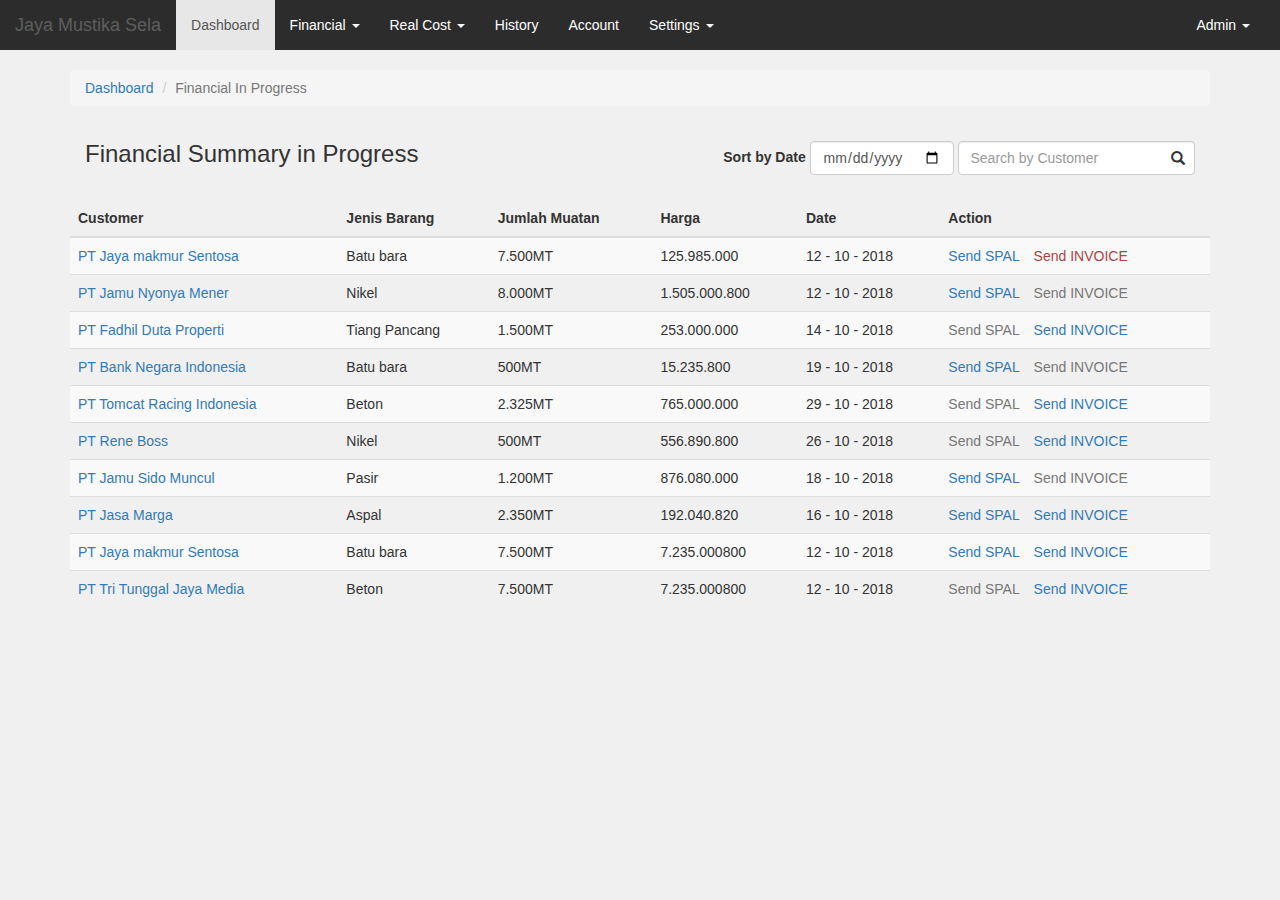
<file: financialinprogress.html>
<!DOCTYPE html>
<html lang="en">
  <head>
    <meta charset="utf-8">
    <meta http-equiv="X-UA-Compatible" content="IE=edge">
    <meta name="viewport" content="width=device-width, initial-scale=1">
    <!-- The above 3 meta tags *must* come first in the head; any other head content must come *after* these tags -->
    <title>Dashboard</title>

    <!-- Bootstrap -->
    <link href="css/bootstrap.min.css" rel="stylesheet">
    <link href="font-awesome-4.7.0/css/font-awesome.min.css" rel="stylesheet">
    <link href="css/style.css" rel="stylesheet">

    <!-- HTML5 shim and Respond.js for IE8 support of HTML5 elements and media queries -->
    <!-- WARNING: Respond.js doesn't work if you view the page via file:// -->
    <!--[if lt IE 9]>
      <script src="https://oss.maxcdn.com/html5shiv/3.7.3/html5shiv.min.js"></script>
      <script src="https://oss.maxcdn.com/respond/1.4.2/respond.min.js"></script>
    <![endif]-->
  </head>
  <body>
    <nav class="navbar navbar-default">
      <div class="container-fluid">
        <!-- Brand and toggle get grouped for better mobile display -->
        <div class="navbar-header">
          <button type="button" class="navbar-toggle collapsed" data-toggle="collapse" data-target="#bs-example-navbar-collapse-1" aria-expanded="false">
            <span class="sr-only">Toggle navigation</span>
            <span class="icon-bar"></span>
            <span class="icon-bar"></span>
            <span class="icon-bar"></span>
          </button>
          <a class="navbar-brand" href="#">Jaya Mustika Sela</a>
        </div>

        <!-- Collect the nav links, forms, and other content for toggling -->
        <div class="collapse navbar-collapse" id="bs-example-navbar-collapse-1">
          <ul class="nav navbar-nav">
            <li class="active"><a href="#">Dashboard <span class="sr-only">(current)</span></a></li>
            <!-- <li><a href="#">Link</a></li> -->
            <li class="dropdown">
              <a href="#" class="dropdown-toggle" data-toggle="dropdown" role="button" aria-haspopup="true" aria-expanded="false">Financial <span class="caret"></span></a>
              <ul class="dropdown-menu">
                <li><a href="createfinancial.html">Create</a></li>
                <li><a href="financialinprogress.html">In Progress</a></li>
                <li><a href="financialdraft.html">Draft</a></li>
              </ul>
            </li>
            <li class="dropdown">
              <a href="#" class="dropdown-toggle" data-toggle="dropdown" role="button" aria-haspopup="true" aria-expanded="false">Real Cost <span class="caret"></span></a>
              <ul class="dropdown-menu">
                <li><a href="#">Draft</a></li>
              </ul>
            </li>
            <li><a href="history.html">History</a></li>
            <li><a href="account.html">Account</a></li>
            <li class="dropdown">
              <a href="#" class="dropdown-toggle" data-toggle="dropdown" role="button" aria-haspopup="true" aria-expanded="false">Settings <span class="caret"></span></a>
              <ul class="dropdown-menu">
                <li><a href="#">SPAL</a></li>
              </ul>
            </li>
          </ul>
          <!-- <form class="navbar-form navbar-left">
            <div class="form-group">
              <input type="text" class="form-control" placeholder="Search">
            </div>
            <button type="submit" class="btn btn-default">Submit</button>
          </form> -->
          <ul class="nav navbar-nav navbar-right">
            <li class="dropdown">
              <a href="#" class="dropdown-toggle" data-toggle="dropdown" role="button" aria-haspopup="true" aria-expanded="false">Admin <span class="caret"></span></a>
              <ul class="dropdown-menu">
                <li><a href="#">Settings</a></li>
                <li role="separator" class="divider"></li>
                <li><a href="#">Log Out</a></li>
              </ul>
            </li>
          </ul>
        </div><!-- /.navbar-collapse -->
      </div><!-- /.container-fluid -->
    </nav>

    <!-- breadcrumb -->
    <div class="container">
      <div class="row">
        <div class="col-lg-12">
          <ol class="breadcrumb">
            <li><a href="#">Dashboard</a></li>
            <li class="active">Financial In Progress</li>
          </ol>
        </div>
      </div>
    </div>

    <div class="container">
      <div class="row">
        <div class="col-lg-12 col-md-12 col-sm-12 col-xs-12">
          <div class="table-header">
            <div class="col-lg-5 col-md-12 col-sm-12 col-xs-12">
              <h3 class="no-margin">Financial Summary in Progress</h3>
            </div>
            <div class="col-lg-7 col-md-12 col-sm-12 col-xs-12">
              <div class="form-inline pull-right">
                <div class="form-group">
                  <label for="date">Sort by Date</label>
                  <input type="date" class="form-control" id="date" placeholder="Date" required="required"/>
                </div>
                <div class="form-group has-feedback">
                  <input type="text" class="form-control" id="searchProgress" aria-describedby="searchProgress" placeholder="Search by Customer"/>
                  <span class="glyphicon glyphicon-search form-control-feedback" aria-hidden="true"></span>
                  <span id="searchProgressStatus" class="sr-only">(success)</span>
                </div>
              </div>
            </div>
          </div>
          <div class="table-in-progress">
            <table class="table table-striped">
              <thead>
                <tr>
                  <th>Customer</th>
                  <th>Jenis Barang</th>
                  <th>Jumlah Muatan</th>
                  <th>Harga</th>
                  <th>Date</th>
                  <th>Action</th>
                </tr>
              </thead>
              <tbody>
                <tr>
                  <td><a href="#">PT Jaya makmur Sentosa</a></td>
                  <td>Batu bara</td>
                  <td>7.500MT</td>
                  <td>125.985.000</td>
                  <td>12 - 10 - 2018</td>
                  <td>
                    <a href="" class="text-primary text-spal">Send SPAL</a>
                    <a href="" class="text-danger">Send INVOICE</a>
                  </td>
                </tr>
                <tr>
                  <td><a href="#">PT Jamu Nyonya Mener</a></td>
                  <td>Nikel</td>
                  <td>8.000MT</td>
                  <td>1.505.000.800</td>
                  <td>12 - 10 - 2018</td>
                  <td>
                    <a href="" class="text-primary text-spal">Send SPAL</a>
                    <a href="" class="text-muted">Send INVOICE</a>
                  </td>
                </tr>
                <tr>
                  <td><a href="#">PT Fadhil Duta Properti</a></td>
                  <td>Tiang Pancang</td>
                  <td>1.500MT</td>
                  <td>253.000.000</td>
                  <td>14 - 10 - 2018</td>
                  <td>
                    <a href="" class="text-muted text-spal">Send SPAL</a>
                    <a href="" class="text-primary">Send INVOICE</a>
                  </td>
                </tr>
                <tr>
                  <td><a href="#">PT Bank Negara Indonesia</a></td>
                  <td>Batu bara</td>
                  <td>500MT</td>
                  <td>15.235.800</td>
                  <td>19 - 10 - 2018</td>
                  <td>
                    <a href="" class="text-primary text-spal">Send SPAL</a>
                    <a href="" class="text-muted">Send INVOICE</a>
                  </td>
                </tr>
                <tr>
                  <td><a href="#">PT Tomcat Racing Indonesia</a></td>
                  <td>Beton</td>
                  <td>2.325MT</td>
                  <td>765.000.000</td>
                  <td>29 - 10 - 2018</td>
                  <td>
                    <a href="" class="text-muted text-spal">Send SPAL</a>
                    <a href="" class="text-primary">Send INVOICE</a>
                  </td>
                </tr>
                <tr>
                  <td><a href="#">PT Rene Boss</a></td>
                  <td>Nikel</td>
                  <td>500MT</td>
                  <td>556.890.800</td>
                  <td>26 - 10 - 2018</td>
                  <td>
                    <a href="" class="text-muted text-spal">Send SPAL</a>
                    <a href="" class="text-primary">Send INVOICE</a>
                  </td>
                </tr>
                <tr>
                  <td><a href="#">PT Jamu Sido Muncul</a></td>
                  <td>Pasir</td>
                  <td>1.200MT</td>
                  <td>876.080.000</td>
                  <td>18 - 10 - 2018</td>
                  <td>
                    <a href="" class="text-primary text-spal">Send SPAL</a>
                    <a href="" class="text-muted">Send INVOICE</a>
                  </td>
                </tr>
                <tr>
                  <td><a href="#">PT Jasa Marga</a></td>
                  <td>Aspal</td>
                  <td>2.350MT</td>
                  <td>192.040.820</td>
                  <td>16 - 10 - 2018</td>
                  <td>
                    <a href="" class="text-primary text-spal">Send SPAL</a>
                    <a href="" class="text-primary">Send INVOICE</a>
                  </td>
                </tr>
                <tr>
                  <td><a href="#">PT Jaya makmur Sentosa</a></td>
                  <td>Batu bara</td>
                  <td>7.500MT</td>
                  <td>7.235.000800</td>
                  <td>12 - 10 - 2018</td>
                  <td>
                    <a href="" class="text-primary text-spal">Send SPAL</a>
                    <a href="" class="text-primary">Send INVOICE</a>
                  </td>
                </tr>
                <tr>
                  <td><a href="#">PT Tri Tunggal Jaya Media</a></td>
                  <td>Beton</td>
                  <td>7.500MT</td>
                  <td>7.235.000800</td>
                  <td>12 - 10 - 2018</td>
                  <td>
                    <a href="" class="text-muted text-spal">Send SPAL</a>
                    <a href="" class="text-primary">Send INVOICE</a>
                  </td>
                </tr>
                <tr>
                  <td><a href="#">PT Gemah Ripah LohJinawi</a></td>
                  <td>Nikel</td>
                  <td>7.500MT</td>
                  <td>7.235.000800</td>
                  <td>12 - 10 - 2018</td>
                  <td>
                    <a href="" class="text-muted text-spal">Send SPAL</a>
                    <a href="" class="text-primary">Send INVOICE</a>
                  </td>
                </tr>
              </tbody>
            </table>
          </div>
        </div>
      </div>
    </div>
    <!-- jQuery (necessary for Bootstrap's JavaScript plugins) -->
    <script src="https://ajax.googleapis.com/ajax/libs/jquery/1.12.4/jquery.min.js"></script>
    <!-- Include all compiled plugins (below), or include individual files as needed -->
    <script src="js/bootstrap.min.js"></script>
  </body>
</html>
</file>
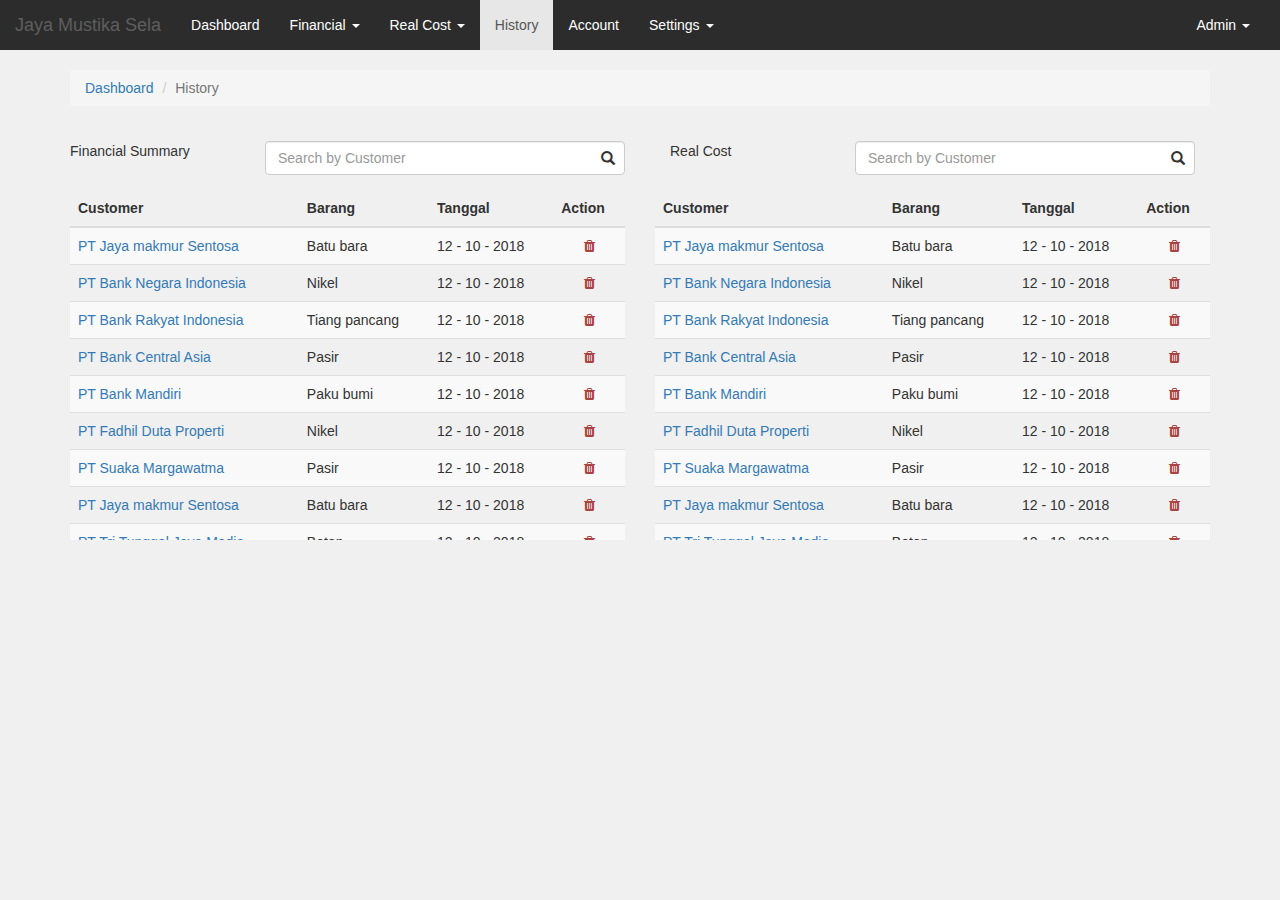
<file: history.html>
<!DOCTYPE html>
<html lang="en">
  <head>
    <meta charset="utf-8">
    <meta http-equiv="X-UA-Compatible" content="IE=edge">
    <meta name="viewport" content="width=device-width, initial-scale=1">
    <!-- The above 3 meta tags *must* come first in the head; any other head content must come *after* these tags -->
    <title>Working History</title>

    <!-- Bootstrap -->
    <link href="css/bootstrap.min.css" rel="stylesheet">
    <link href="font-awesome-4.7.0/css/font-awesome.min.css" rel="stylesheet">
    <link href="css/style.css" rel="stylesheet">

    <!-- HTML5 shim and Respond.js for IE8 support of HTML5 elements and media queries -->
    <!-- WARNING: Respond.js doesn't work if you view the page via file:// -->
    <!--[if lt IE 9]>
      <script src="https://oss.maxcdn.com/html5shiv/3.7.3/html5shiv.min.js"></script>
      <script src="https://oss.maxcdn.com/respond/1.4.2/respond.min.js"></script>
    <![endif]-->
  </head>
  <body>
    <nav class="navbar navbar-default">
      <div class="container-fluid">
        <!-- Brand and toggle get grouped for better mobile display -->
        <div class="navbar-header">
          <button type="button" class="navbar-toggle collapsed" data-toggle="collapse" data-target="#bs-example-navbar-collapse-1" aria-expanded="false">
            <span class="sr-only">Toggle navigation</span>
            <span class="icon-bar"></span>
            <span class="icon-bar"></span>
            <span class="icon-bar"></span>
          </button>
          <a class="navbar-brand" href="index.html">Jaya Mustika Sela</a>
        </div>

        <!-- Collect the nav links, forms, and other content for toggling -->
        <div class="collapse navbar-collapse" id="bs-example-navbar-collapse-1">
          <ul class="nav navbar-nav">
            <li><a href="index.html">Dashboard <span class="sr-only">(current)</span></a></li>
            <!-- <li><a href="#">Link</a></li> -->
            <li class="dropdown">
              <a href="#" class="dropdown-toggle" data-toggle="dropdown" role="button" aria-haspopup="true" aria-expanded="false">Financial <span class="caret"></span></a>
              <ul class="dropdown-menu">
                <li><a href="createfinancial.html">Create</a></li>
                <li><a href="financialinprogress.html">In Progress</a></li>
                <li><a href="financialdraft.html">Draft</a></li>
              </ul>
            </li>
            <li class="dropdown">
              <a href="#" class="dropdown-toggle" data-toggle="dropdown" role="button" aria-haspopup="true" aria-expanded="false">Real Cost <span class="caret"></span></a>
              <ul class="dropdown-menu">
                <li><a href="#">Draft</a></li>
              </ul>
            </li>
            <li class="active"><a href="history.html">History</a></li>
            <li><a href="account.html">Account</a></li>
            <li class="dropdown">
              <a href="#" class="dropdown-toggle" data-toggle="dropdown" role="button" aria-haspopup="true" aria-expanded="false">Settings <span class="caret"></span></a>
              <ul class="dropdown-menu">
                <li><a href="#">SPAL</a></li>
              </ul>
            </li>
          </ul>
          <!-- <form class="navbar-form navbar-left">
            <div class="form-group">
              <input type="text" class="form-control" placeholder="Search">
            </div>
            <button type="submit" class="btn btn-default">Submit</button>
          </form> -->
          <ul class="nav navbar-nav navbar-right">
            <li class="dropdown">
              <a href="#" class="dropdown-toggle" data-toggle="dropdown" role="button" aria-haspopup="true" aria-expanded="false">Admin <span class="caret"></span></a>
              <ul class="dropdown-menu">
                <li><a href="#">Settings</a></li>
                <li role="separator" class="divider"></li>
                <li><a href="#">Log Out</a></li>
              </ul>
            </li>
          </ul>
        </div><!-- /.navbar-collapse -->
      </div><!-- /.container-fluid -->
    </nav>

    <!-- breadcrumb -->
    <div class="container">
      <div class="row">
        <div class="col-lg-12">
          <ol class="breadcrumb">
            <li><a href="index.html">Dashboard</a></li>
            <li class="active">History</li>
          </ol>
        </div>
      </div>
    </div>

    <!-- table -->
    <div class="container">
      <div class="row">
        <!-- Financial table -->
        <div class="col-lg-6 col-md-6 col-sm-12 col-xs-12">
          <div class="row">
            <div class="col-lg-4 col-md-3 col-sm-3 col-xs-12">
              <div class="table-header">
                <span class="pull-left">Financial Summary</span>
              </div>
            </div>
            <div class="col-lg-8 col-md-9 col-sm-9 col-xs-12">
              <div class="form-group has-feedback">
                <input type="text" class="form-control" id="searchProgress" aria-describedby="searchProgress" placeholder="Search by Customer"/>
                <span class="glyphicon glyphicon-search form-control-feedback" aria-hidden="true"></span>
                <span id="searchProgressStatus" class="sr-only">(success)</span>
              </div>
            </div>
          </div>
          <div class="table-wrap">
            <table class="table table-striped">
              <thead>
                <tr>
                  <th>Customer</th>
                  <th>Barang</th>
                  <th>Tanggal</th>
                  <th>Action</th>
                </tr>
              </thead>
              <tbody>
                <tr>
                  <td><a href="#">PT Jaya makmur Sentosa</a></td>
                  <td>Batu bara</td>
                  <td>12 - 10 - 2018</td>
                  <td class="text-center"><i class="fa fa-trash text-danger"></i></td>
                </tr>
                <tr>
                  <td><a href="#">PT Bank Negara Indonesia</a></td>
                  <td>Nikel</td>
                  <td>12 - 10 - 2018</td>
                  <td class="text-center"><i class="fa fa-trash text-danger"></i></td>
                </tr>
                <tr>
                  <td><a href="#">PT Bank Rakyat Indonesia</a></td>
                  <td>Tiang pancang</td>
                  <td>12 - 10 - 2018</td>
                  <td class="text-center"><i class="fa fa-trash text-danger"></i></td>
                </tr>
                <tr>
                  <td><a href="#">PT Bank Central Asia</a></td>
                  <td>Pasir</td>
                  <td>12 - 10 - 2018</td>
                  <td class="text-center"><i class="fa fa-trash text-danger"></i></td>
                </tr>
                <tr>
                  <td><a href="#">PT Bank Mandiri</a></td>
                  <td>Paku bumi</td>
                  <td>12 - 10 - 2018</td>
                  <td class="text-center"><i class="fa fa-trash text-danger"></i></td>
                </tr>
                <tr>
                  <td><a href="#">PT Fadhil Duta Properti</a></td>
                  <td>Nikel</td>
                  <td>12 - 10 - 2018</td>
                  <td class="text-center"><i class="fa fa-trash text-danger"></i></td>
                </tr>
                <tr>
                  <td><a href="#">PT Suaka Margawatma</a></td>
                  <td>Pasir</td>
                  <td>12 - 10 - 2018</td>
                  <td class="text-center"><i class="fa fa-trash text-danger"></i></td>
                </tr>
                <tr>
                  <td><a href="#">PT Jaya makmur Sentosa</a></td>
                  <td>Batu bara</td>
                  <td>12 - 10 - 2018</td>
                  <td class="text-center"><i class="fa fa-trash text-danger"></i></td>
                </tr>
                <tr>
                  <td><a href="#">PT Tri Tunggal Jaya Media</a></td>
                  <td>Beton</td>
                  <td>12 - 10 - 2018</td>
                  <td class="text-center"><i class="fa fa-trash text-danger"></i></td>
                </tr>
                <tr>
                  <td><a href="#">PT Gemah Ripah LohJinawi</a></td>
                  <td>Nikel</td>
                  <td>12 - 10 - 2018</td>
                  <td class="text-center"><i class="fa fa-trash text-danger"></i></td>
                </tr>
              </tbody>
            </table>
          </div>
        </div>
        <!-- Realcost table -->
        <div class="col-lg-6 col-md-6 col-sm-12 col-xs-12">
          <div class="col-lg-4 col-md-3 col-sm-3 col-xs-12">
            <div class="table-header">
              <span class="pull-left">Real Cost</span>
            </div>
          </div>
          <div class="col-lg-8 col-md-9 col-sm-9 col-xs-12">
            <div class="form-group has-feedback">
              <input type="text" class="form-control" id="searchProgress" aria-describedby="searchProgress" placeholder="Search by Customer"/>
              <span class="glyphicon glyphicon-search form-control-feedback" aria-hidden="true"></span>
              <span id="searchProgressStatus" class="sr-only">(success)</span>
            </div>
          </div>
          <div class="table-wrap">
            <table class="table table-striped">
              <thead>
                <tr>
                  <th>Customer</th>
                  <th>Barang</th>
                  <th>Tanggal</th>
                  <th>Action</th>
                </tr>
              </thead>
              <tbody>
                <tr>
                  <td><a href="#">PT Jaya makmur Sentosa</a></td>
                  <td>Batu bara</td>
                  <td>12 - 10 - 2018</td>
                  <td class="text-center"><i class="fa fa-trash text-danger"></i></td>
                </tr>
                <tr>
                  <td><a href="#">PT Bank Negara Indonesia</a></td>
                  <td>Nikel</td>
                  <td>12 - 10 - 2018</td>
                  <td class="text-center"><i class="fa fa-trash text-danger"></i></td>
                </tr>
                <tr>
                  <td><a href="#">PT Bank Rakyat Indonesia</a></td>
                  <td>Tiang pancang</td>
                  <td>12 - 10 - 2018</td>
                  <td class="text-center"><i class="fa fa-trash text-danger"></i></td>
                </tr>
                <tr>
                  <td><a href="#">PT Bank Central Asia</a></td>
                  <td>Pasir</td>
                  <td>12 - 10 - 2018</td>
                  <td class="text-center"><i class="fa fa-trash text-danger"></i></td>
                </tr>
                <tr>
                  <td><a href="#">PT Bank Mandiri</a></td>
                  <td>Paku bumi</td>
                  <td>12 - 10 - 2018</td>
                  <td class="text-center"><i class="fa fa-trash text-danger"></i></td>
                </tr>
                <tr>
                  <td><a href="#">PT Fadhil Duta Properti</a></td>
                  <td>Nikel</td>
                  <td>12 - 10 - 2018</td>
                  <td class="text-center"><i class="fa fa-trash text-danger"></i></td>
                </tr>
                <tr>
                  <td><a href="#">PT Suaka Margawatma</a></td>
                  <td>Pasir</td>
                  <td>12 - 10 - 2018</td>
                  <td class="text-center"><i class="fa fa-trash text-danger"></i></td>
                </tr>
                <tr>
                  <td><a href="#">PT Jaya makmur Sentosa</a></td>
                  <td>Batu bara</td>
                  <td>12 - 10 - 2018</td>
                  <td class="text-center"><i class="fa fa-trash text-danger"></i></td>
                </tr>
                <tr>
                  <td><a href="#">PT Tri Tunggal Jaya Media</a></td>
                  <td>Beton</td>
                  <td>12 - 10 - 2018</td>
                  <td class="text-center"><i class="fa fa-trash text-danger text-center"></i></td>
                </tr>
                <tr>
                  <td><a href="#">PT Gemah Ripah LohJinawi</a></td>
                  <td>Nikel</td>
                  <td>12 - 10 - 2018</td>
                  <td class="text-center"><i class="fa fa-trash text-danger"></i></td>
                </tr>
              </tbody>
            </table>
          </div>
        </div>
      </div>
    </div>
    <!-- jQuery (necessary for Bootstrap's JavaScript plugins) -->
    <script src="https://ajax.googleapis.com/ajax/libs/jquery/1.12.4/jquery.min.js"></script>
    <!-- Include all compiled plugins (below), or include individual files as needed -->
    <script src="js/bootstrap.min.js"></script>
    <script type="text/javascript">
      $(document).ready(function(){
        $('.fa.fa-trash').click(function(){
          $(this).parents('tr').remove();
        })
      });
    </script>
  </body>
</html>
</file>
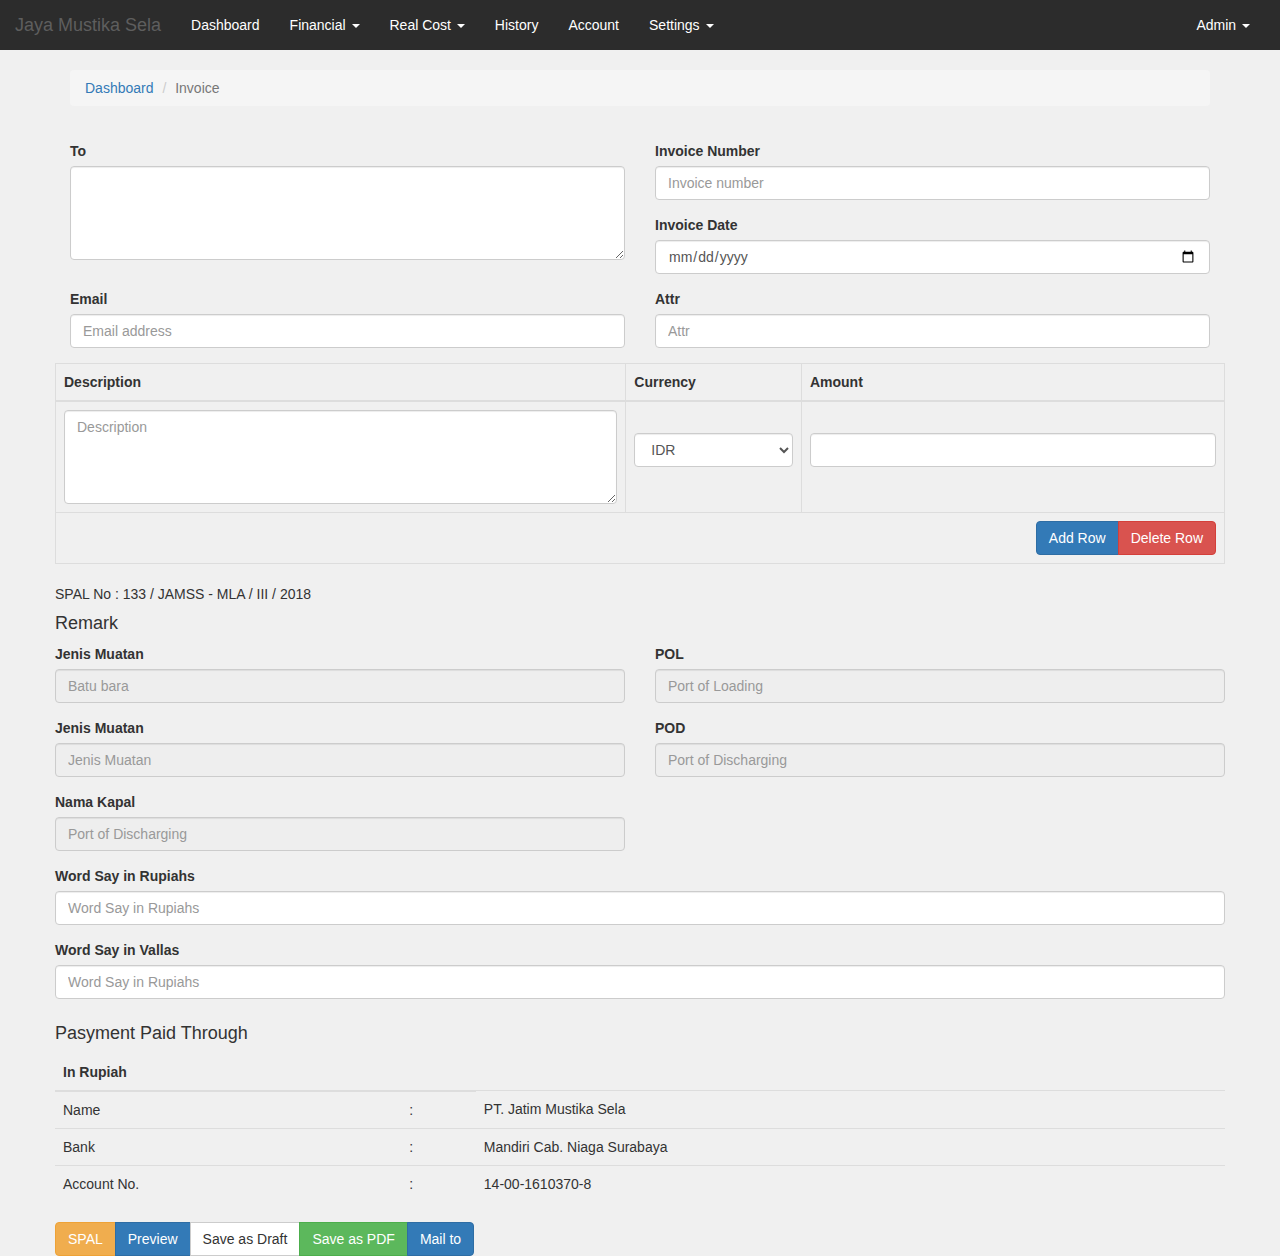
<file: invoice.html>
<!DOCTYPE html>
<html lang="en">
  <head>
    <meta charset="utf-8">
    <meta http-equiv="X-UA-Compatible" content="IE=edge">
    <meta name="viewport" content="width=device-width, initial-scale=1">
    <!-- The above 3 meta tags *must* come first in the head; any other head content must come *after* these tags -->
    <title>Working History</title>

    <!-- Bootstrap -->
    <link href="css/bootstrap.min.css" rel="stylesheet">
    <link href="font-awesome-4.7.0/css/font-awesome.min.css" rel="stylesheet">
    <link href="css/style.css" rel="stylesheet">

    <!-- HTML5 shim and Respond.js for IE8 support of HTML5 elements and media queries -->
    <!-- WARNING: Respond.js doesn't work if you view the page via file:// -->
    <!--[if lt IE 9]>
      <script src="https://oss.maxcdn.com/html5shiv/3.7.3/html5shiv.min.js"></script>
      <script src="https://oss.maxcdn.com/respond/1.4.2/respond.min.js"></script>
    <![endif]-->
  </head>
  <body>
    <nav class="navbar navbar-default">
      <div class="container-fluid">
        <!-- Brand and toggle get grouped for better mobile display -->
        <div class="navbar-header">
          <button type="button" class="navbar-toggle collapsed" data-toggle="collapse" data-target="#bs-example-navbar-collapse-1" aria-expanded="false">
            <span class="sr-only">Toggle navigation</span>
            <span class="icon-bar"></span>
            <span class="icon-bar"></span>
            <span class="icon-bar"></span>
          </button>
          <a class="navbar-brand" href="index.html">Jaya Mustika Sela</a>
        </div>

        <!-- Collect the nav links, forms, and other content for toggling -->
        <div class="collapse navbar-collapse" id="bs-example-navbar-collapse-1">
          <ul class="nav navbar-nav">
            <li><a href="index.html">Dashboard <span class="sr-only">(current)</span></a></li>
            <!-- <li><a href="#">Link</a></li> -->
            <li class="dropdown">
              <a href="#" class="dropdown-toggle" data-toggle="dropdown" role="button" aria-haspopup="true" aria-expanded="false">Financial <span class="caret"></span></a>
              <ul class="dropdown-menu">
                <li><a href="createfinancial.html">Create</a></li>
                <li><a href="financialinprogress.html">In Progress</a></li>
                <li><a href="financialdraft.html">Draft</a></li>
              </ul>
            </li>
            <li class="dropdown">
              <a href="#" class="dropdown-toggle" data-toggle="dropdown" role="button" aria-haspopup="true" aria-expanded="false">Real Cost <span class="caret"></span></a>
              <ul class="dropdown-menu">
                <li><a href="#">Draft</a></li>
              </ul>
            </li>
            <li><a href="history.html">History</a></li>
            <li><a href="account.html">Account</a></li>
            <li class="dropdown">
              <a href="#" class="dropdown-toggle" data-toggle="dropdown" role="button" aria-haspopup="true" aria-expanded="false">Settings <span class="caret"></span></a>
              <ul class="dropdown-menu">
                <li><a href="#">SPAL</a></li>
              </ul>
            </li>
          </ul>
          <!-- <form class="navbar-form navbar-left">
            <div class="form-group">
              <input type="text" class="form-control" placeholder="Search">
            </div>
            <button type="submit" class="btn btn-default">Submit</button>
          </form> -->
          <ul class="nav navbar-nav navbar-right">
            <li class="dropdown">
              <a href="#" class="dropdown-toggle" data-toggle="dropdown" role="button" aria-haspopup="true" aria-expanded="false">Admin <span class="caret"></span></a>
              <ul class="dropdown-menu">
                <li><a href="#">Settings</a></li>
                <li role="separator" class="divider"></li>
                <li><a href="#">Log Out</a></li>
              </ul>
            </li>
          </ul>
        </div><!-- /.navbar-collapse -->
      </div><!-- /.container-fluid -->
    </nav>

    <!-- breadcrumb -->
    <div class="container">
      <div class="row">
        <div class="col-lg-12">
          <ol class="breadcrumb">
            <li><a href="index.html">Dashboard</a></li>
            <li class="active">Invoice</li>
          </ol>
        </div>
      </div>
    </div>

    <div class="container">
      <div class="row">
        <form action="">
          <div class="col-lg-6 col-md-6 col-sm-6 col-xs-12">
            <div class="form-group">
              <label for="to">To</label>
              <textarea class="form-control" rows="4" cols="80" required="required"></textarea>
            </div>
          </div>
          <div class="col-lg-6 col-md-6 col-sm-6 col-xs-12">
            <div class="form-group">
              <label for="invoiceNumber">Invoice Number</label>
              <input type="number" class="form-control" id="invoiceNumber" placeholder="Invoice number" required="required"/>
            </div>
          </div>
          <div class="col-lg-6 col-md-6 col-sm-6 col-xs-12">
            <div class="form-group">
              <label for="invoiceDate">Invoice Date</label>
              <input type="date" class="form-control" id="invoiceDate" placeholder="Invoice Date" required="required"/>
            </div>
          </div>
          <div class="col-lg-6 col-md-6 col-sm-6 col-xs-12">
            <div class="form-group">
              <label for="email">Email</label>
              <input type="email" class="form-control" id="email" placeholder="Email address" required="required"/>
            </div>
          </div>
          <div class="col-lg-6 col-md-6 col-sm-6 col-xs-12">
            <div class="form-group">
              <label for="attr">Attr</label>
              <input type="text" class="form-control" id="attr" placeholder="Attr" required="required"/>
            </div>
          </div>
          <div class="row">
            <div class="col-lg-12">
              <table class="table table-bordered" id="tab_logic">
                <thead>
                  <tr>
                    <th>Description</th>
                    <th>Currency</th>
                    <th>Amount</th>
                  </tr>
                </thead>
                <tbody>
                  <tr id="addr0">
                    <td>
                      <textarea name="invoiceDescription" class="form-control" rows="4" cols="30" placeholder="Description"></textarea>
                    </td>
                    <td>
                      <div class="form-group">
                        <select class="form-control">
                          <option value="">IDR</option>
                          <option value="">USD</option>
                        </select>
                      </div>
                    </td>
                    <td>
                      <div class="form-group">
                        <input type="text" class="form-control" name="nominal" value=""/>
                      </div>
                    </td>
                  </tr>
                  <tr id="addr1">

                  </tr>
                </tbody>
                <tfoot>
                  <tr>
                    <td colspan="3">
                      <div class="btn-group pull-right" role="group" aria-label="...">
                        <input type="button" class="btn btn-primary" id="addrow" value="Add Row" />
                        <input type="button" class="btn btn-danger" id="delete_row" value="Delete Row" />
                      </div>
                    </td>
                  </tr>
              </tfoot>
              </table>
              <smal class="spalInvoiceText">SPAL No : <span>133</span> / <span>JAMSS - MLA</span> /<span> III</span> / <span>2018</span></smal>
            </div>
          </div>
          <div class="row">
            <div class="col-lg-12">
              <h4>Remark</h4>
            </div>
            <div class="col-lg-6 col-md-6 col-sm-12 col-xs-12">
              <div class="form-group">
                <label for="jenisMuatan">Jenis Muatan</label>
                <input type="text" class="form-control" name="" value="" placeholder="Batu bara" disabled/>
              </div>
            </div>
            <div class="col-lg-6 col-md-6 col-sm-12 col-xs-12">
              <div class="form-group">
                <label for="pol">POL</label>
                <input type="text" class="form-control" name="" value="" placeholder="Port of Loading" disabled/>
              </div>
            </div>
            <div class="col-lg-6 col-md-6 col-sm-12 col-xs-12">
              <div class="form-group">
                <label for="jenisMuatan">Jenis Muatan</label>
                <input type="text" class="form-control" name="" value="" placeholder="Jenis Muatan" disabled/>
              </div>
            </div>
            <div class="col-lg-6 col-md-6 col-sm-12 col-xs-12">
              <div class="form-group">
                <label for="pod">POD</label>
                <input type="text" class="form-control" name="" value="" placeholder="Port of Discharging" disabled/>
              </div>
            </div>
            <div class="col-lg-6 col-md-6 col-sm-12 col-xs-12">
              <div class="form-group">
                <label for="namaKapal">Nama Kapal</label>
                <input type="text" class="form-control" name="" value="" placeholder="Port of Discharging" disabled/>
              </div>
            </div>
            <div class="col-md-12">
              <div class="form-group">
                <label for="">Word Say in Rupiahs</label>
                <input type="text" class="form-control" name="" value="" placeholder="Word Say in Rupiahs"/>
              </div>
            </div>
            <div class="col-md-12">
              <div class="form-group">
                <label for="">Word Say in Vallas</label>
                <input type="text" class="form-control" name="" value="" placeholder="Word Say in Rupiahs"/>
              </div>
            </div>
          </div>
          <div class="row">
            <div class="col-lg-12">
              <h4>Pasyment Paid Through</h4>
            </div>
            <div class="col-lg-12">
              <table class="table">
                <thead>
                  <tr>
                    <th colspan="2">In Rupiah</th>
                  </tr>
                </thead>
                <tbody>
                  <tr>
                    <td>Name</td>
                    <td>:</td>
                    <td>PT. Jatim Mustika Sela</td>
                  </tr>
                  <tr>
                    <td>Bank</td>
                    <td>:</td>
                    <td>Mandiri Cab. Niaga Surabaya</td>
                  </tr>
                  <tr>
                    <td>Account No.</td>
                    <td>:</td>
                    <td>14-00-1610370-8</td>
                  </tr>
                </tbody>
              </table>
              <div class="row">
                <div class="col-lg-12">
                  <div class="btn-group" role="group" aria-label="...">
                    <a href="financialdraft.html" class="btn btn-warning">SPAL</a>
                    <a href="invoice.html" class="btn btn-primary">Preview</a>
                    <a href="financialdraft.html" class="btn btn-default">Save as Draft</a>
                    <a href="invoice.html" class="btn btn-success">Save as PDF</a>
                    <a href="" class="btn btn-primary" data-toggle="modal" data-target=".bs-example-modal-sm">Mail to</a>
                    <!-- <button type="submit" class="btn btn-default">Save as Draft</button>
                    <button type="submit" class="btn btn-primary">Proses</button> -->
                  </div>
                </div>
              </div>
            </div>
          </div>
        </form>
      </div>
    </div>

    <!-- Bootstrap modal untuk hapus draft -->
    <div class="modal fade bs-example-modal-sm" tabindex="-1" role="dialog">
      <div class="modal-dialog" role="document">
        <div class="modal-content">
          <div class="modal-header">
            <button type="button" class="close" data-dismiss="modal" aria-label="Close"><span aria-hidden="true">&times;</span></button>
            <h4 class="modal-title">Send this Invoice via Email</h4>
          </div>
          <div class="modal-body">
            <div class="form-group">
              <label for="">Email address</label>
              <input type="email" class="form-control" name="" value=""/>
            </div>
            <div class="form-group">
              <label for="">Subject</label>
              <input type="text" class="form-control" name="" value=""/>
            </div>
            <div class="form-group">
              <label for="">Messages</label>
              <textarea name="name" class="form-control" rows="4" cols="30"></textarea>
            </div>
          </div>
          <div class="modal-footer">
            <button type="button" class="btn btn-primary">Send</button>
            <button type="button" class="btn btn-danger" data-dismiss="modal">Cancel</button>
          </div>
        </div><!-- /.modal-content -->
      </div><!-- /.modal-dialog -->
    </div><!-- /.modal -->
    <!-- jQuery (necessary for Bootstrap's JavaScript plugins) -->
    <script src="https://ajax.googleapis.com/ajax/libs/jquery/1.12.4/jquery.min.js"></script>
    <!-- Include all compiled plugins (below), or include individual files as needed -->
    <script src="js/jquery-3.3.1.min.js"></script>
    <script src="js/bootstrap.min.js"></script>
    <script type="text/javascript">
        $(document).ready(function(){
          var i=1;

          $("#addrow").on('click',function(){
            var cols = "";

            cols += '<td><textarea name="invoiceDescription" class="form-control" rows="4" cols="30" placeholder="Description"></textarea></td>';
            cols += '<td><div class="form-group"><select class="form-control"><option value="">IDR</option><option value="">USD</option></select></div></td>';
            cols+= '<td><div class="form-group"><input type="text" class="form-control" name="nominal" value=""/></div></td>';

            $('#addr'+i).append(cols);

            $("#tab_logic").append('<tr id="addr'+(i+1)+'"></tr>');
            i++;
          });
          $("#delete_row").click(function(){
            if(i>1){
        		  $("#addr"+(i-1)).html('');
        		  i--;
        		}
        	});
        });
    </script>
  </body>
</html>
</file>
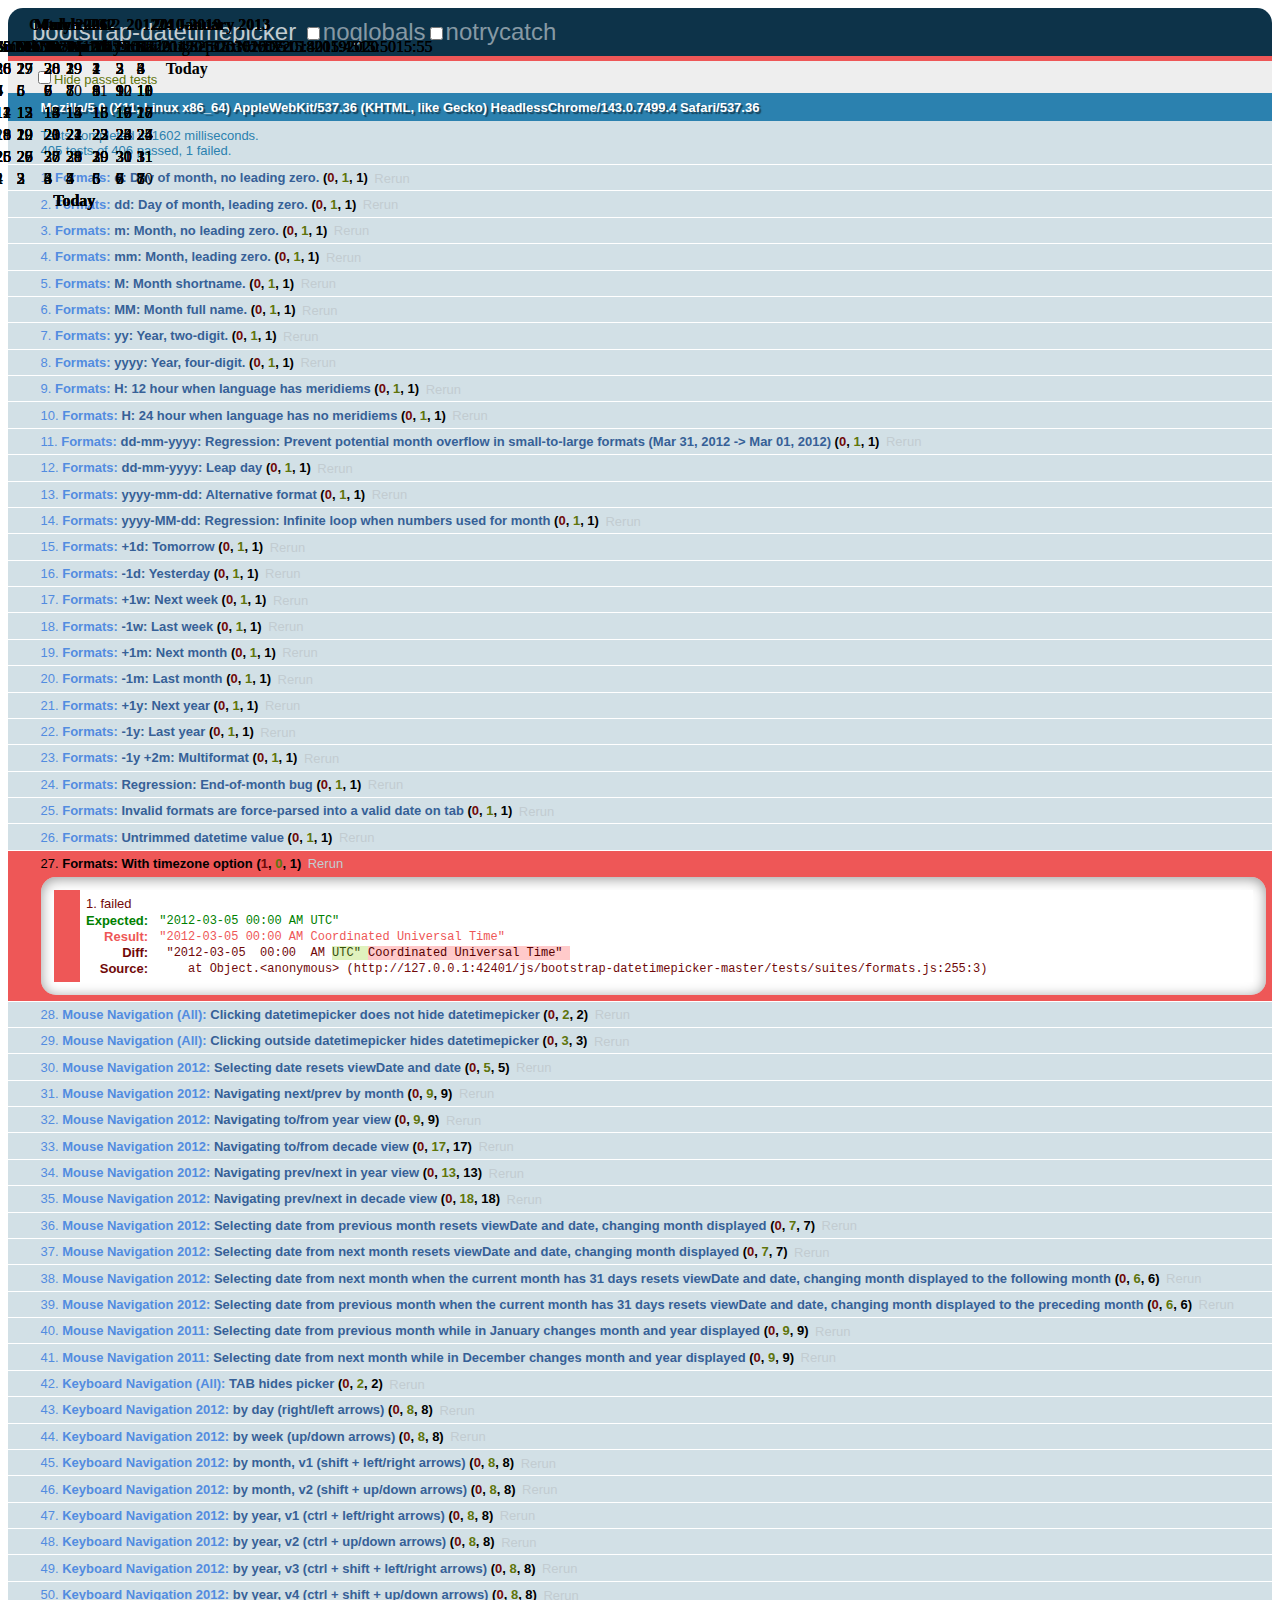
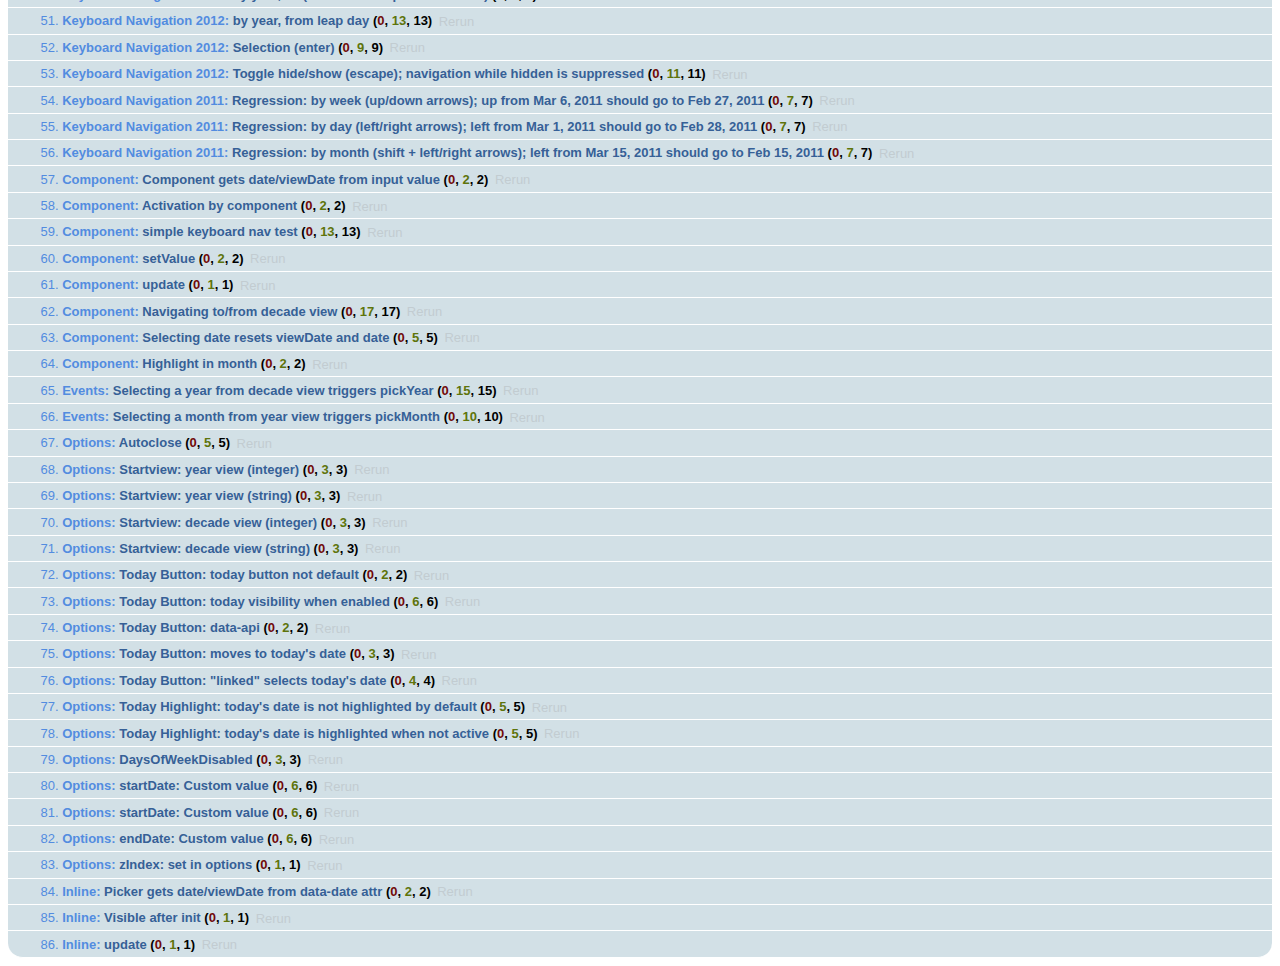
<file: js/bootstrap-datetimepicker-master/tests/tests.html>
<!DOCTYPE html>
<html>
    <head>
        <link rel="stylesheet" href="assets/qunit.css" />
        <script src="assets/qunit.js"></script>
        <script src="assets/qunit-logging.js"></script> <!-- console.log for test failures -->
        <script src="assets/coverage.js"></script>
        <script src="assets/jquery-1.7.1.min.js"></script>
        <script src="../js/bootstrap-datetimepicker.js"></script>

        <style>
            .datetimepicker {
                /* Appended to body, abs-pos off the page */
                position: absolute;
                display: none;
                top: -9999em;
                left: -9999em;
            }
        </style>

        <!-- Utilities -->
        <script src="assets/utils.js"></script>
        <script src="assets/mock.js"></script>

        <!-- Test suites -->
        <script src="suites/formats.js"></script>
        <script src="suites/mouse_navigation/all.js"></script>
        <script src="suites/mouse_navigation/2012.js"></script>
        <script src="suites/mouse_navigation/2011.js"></script>
        <script src="suites/keyboard_navigation/all.js"></script>
        <script src="suites/keyboard_navigation/2012.js"></script>
        <script src="suites/keyboard_navigation/2011.js"></script>
        <script src="suites/component.js"></script>
        <script src="suites/events.js"></script>
        <script src="suites/options.js"></script>
        <script src="suites/inline.js"></script>
    </head>
    <body>
        <h1 id="qunit-header">bootstrap-datetimepicker</h1>
        <h2 id="qunit-banner"></h2>
        <div id="qunit-testrunner-toolbar"></div>
        <h2 id="qunit-userAgent"></h2>
        <ol id="qunit-tests"></ol>
        <div id="qunit-fixture"></div>
    </body>
</html>
</file>
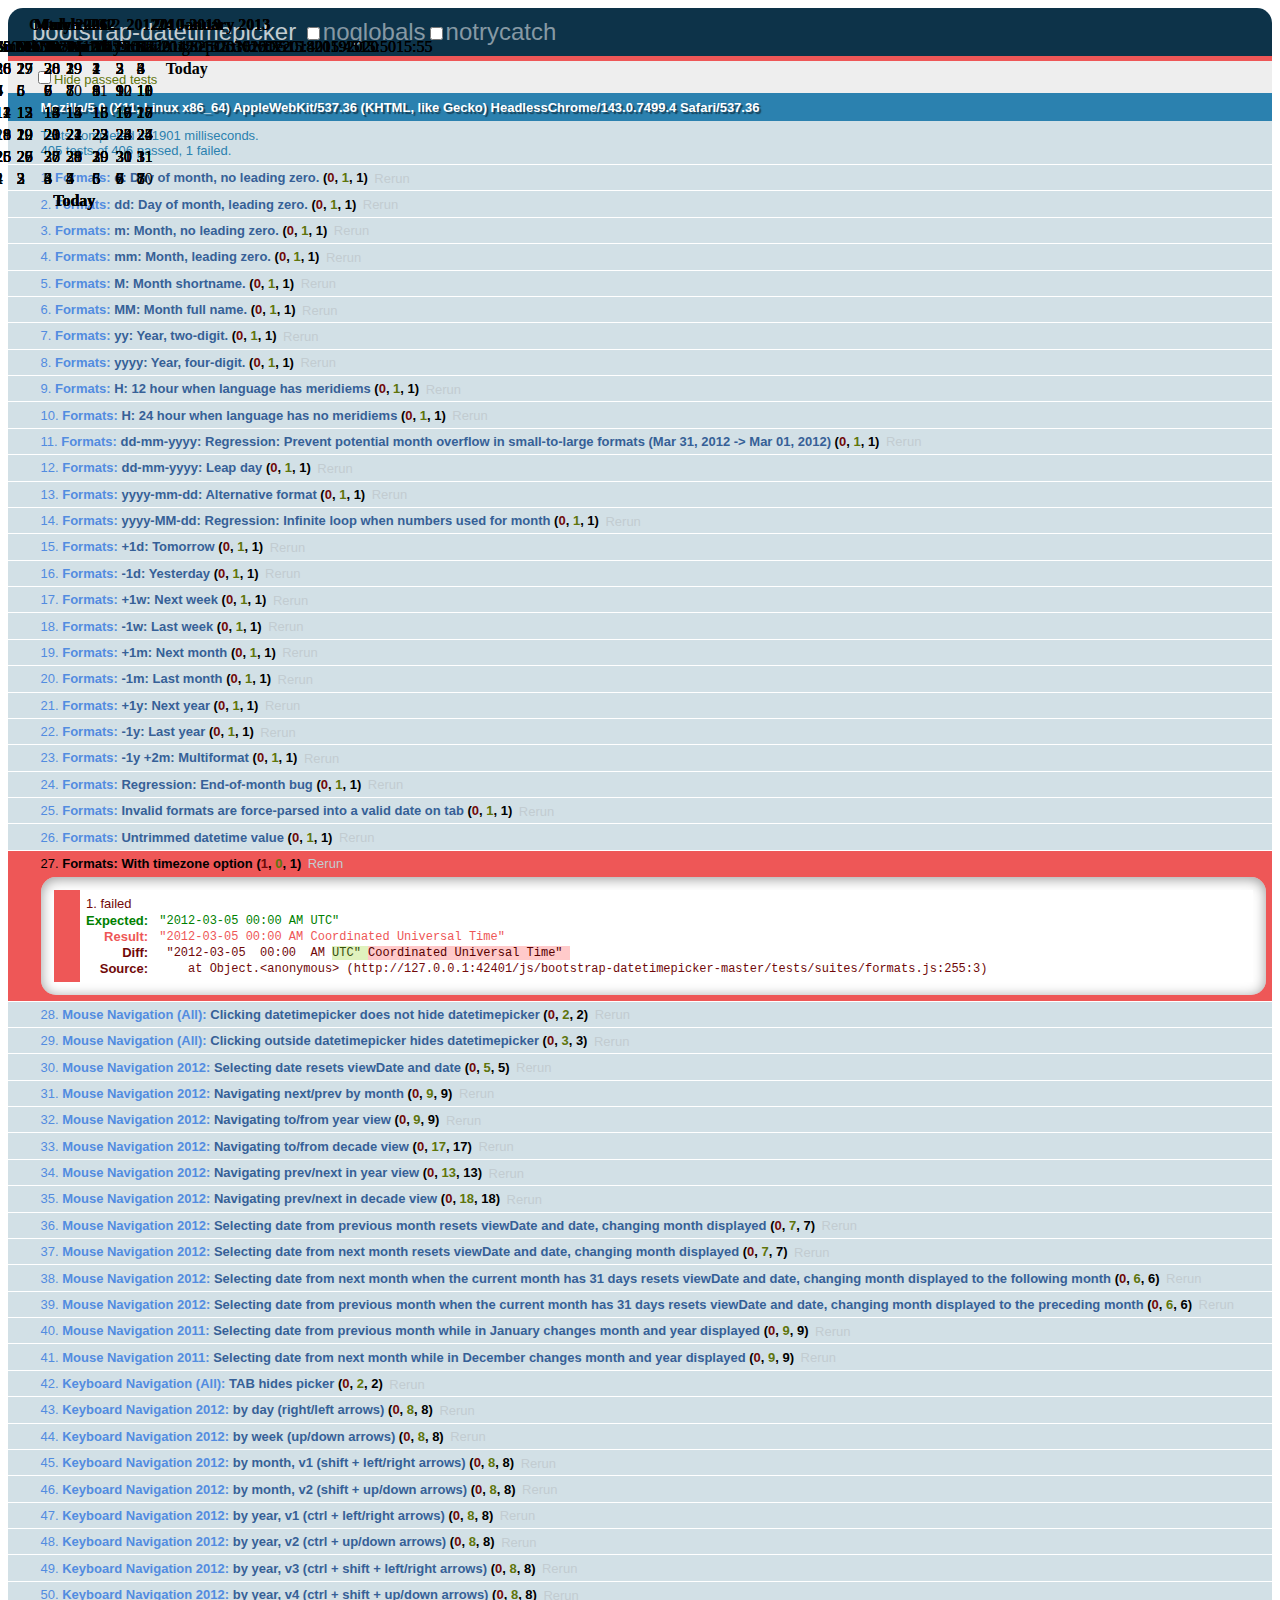
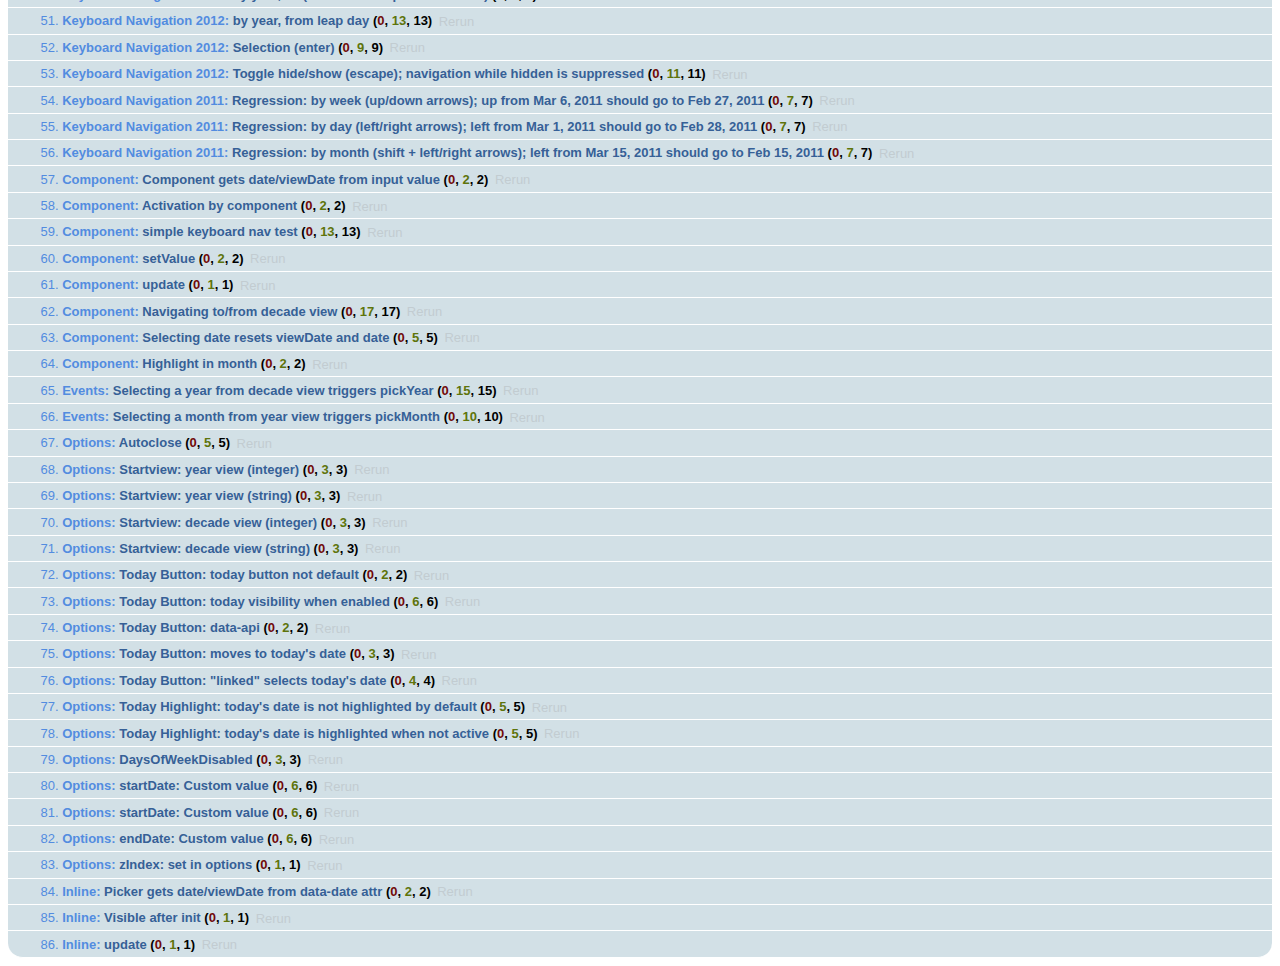
<file: js/bootstrap-datetimepicker-master/tests/tests.min.html>
<!DOCTYPE html>
<html>
    <head>
        <link rel="stylesheet" href="assets/qunit.css" />
        <script src="assets/qunit.js"></script>
        <script src="assets/qunit-logging.js"></script> <!-- console.log for test failures -->
        <script src="assets/coverage.js"></script>
        <script src="assets/jquery-1.7.1.min.js"></script>
        <script src="../js/bootstrap-datetimepicker.min.js"></script>

        <style>
            .datetimepicker {
                /* Appended to body, abs-pos off the page */
                position: absolute;
                display: none;
                top: -9999em;
                left: -9999em;
            }
        </style>

        <!-- Utilities -->
        <script src="assets/utils.js"></script>
        <script src="assets/mock.js"></script>

        <!-- Test suites -->
        <script src="suites/formats.js"></script>
        <script src="suites/mouse_navigation/all.js"></script>
        <script src="suites/mouse_navigation/2012.js"></script>
        <script src="suites/mouse_navigation/2011.js"></script>
        <script src="suites/keyboard_navigation/all.js"></script>
        <script src="suites/keyboard_navigation/2012.js"></script>
        <script src="suites/keyboard_navigation/2011.js"></script>
        <script src="suites/component.js"></script>
        <script src="suites/events.js"></script>
        <script src="suites/options.js"></script>
        <script src="suites/inline.js"></script>
    </head>
    <body>
        <h1 id="qunit-header">bootstrap-datetimepicker</h1>
        <h2 id="qunit-banner"></h2>
        <div id="qunit-testrunner-toolbar"></div>
        <h2 id="qunit-userAgent"></h2>
        <ol id="qunit-tests"></ol>
        <div id="qunit-fixture"></div>
    </body>
</html>
</file>
<file: css/style.css>
body{
  background-color: #f0f0f0;
}
.navbar {
  background-color: #2c2c2c !important;
  border: 0px;
  border-radius: 0px;  
}
.navbar-default .navbar-nav>li>a {
    color: #fff;
}
.navbar-default .navbar-nav>li>a:hover {
    background-color: #ddd;
}
.navbar-default .navbar-brand {
  color: #fff;
}
.breadcrumb {
  margin-bottom: 35px;
}
.hr {
    display: block;
    height: 1px;
    border: 0;
    border-top: 1px solid #cbcbcb;
    margin: 30px 0;
    padding: 0;
}
.no-padding{
  padding: 0px;
}
.no-margin{
  margin: 0px;
}
/* dashboard */
.card-resume {
  background-color: #ffffff;
  border-radius: 4px;
  padding: 25px 15px;
  margin-bottom: 35px;
}
.card-notif{
  font-size: 24px;
}
.table > tbody > tr > td {
     vertical-align: middle !important;
}
.table-striped {
  margin-bottom: 35px;
}
.table-header{
  margin-bottom: 30px;
}
.table-wrap{
  width: 100%;
  max-height: 350px;
  overflow-y: scroll;
  display: inline-block;
  margin-bottom: 35px;
}
.fa-resume{
  font-size: 46px;
}
.bandwidth{
  background-color: #ffffff;
  border-radius: 4px;
  padding-bottom: 10px;
  margin-bottom: 35px;
}
.bheader{
  background-color: #cdcdcd;
  margin-bottom: 20px;
  border-top-right-radius: 4px;
  border-top-left-radius: 4px;
  padding: 10px;
}
.bw-progress{
  margin: 10px;
}
.bw-quota {
  margin-left: 10px;
}

/* account */
.account-section-title{
  font-size: 20px;
}
/* financial in progress */
.table-in-progress{
  margin: 0 auto;
  width: 100%;
  max-height: 400px;
  overflow-y: scroll;
  display: inline-block;
  margin-top: 25px;
  margin-bottom: 35px;
}
.text-spal {
  margin-right: 10px;
}
/* invoice */
.spalInvoiceText{
  margin-top: -20px;
}
</file>
<file: js/bootstrap-datetimepicker-master/tests/assets/qunit.css>
/**
 * QUnit v1.5.0 - A JavaScript Unit Testing Framework
 *
 * http://docs.jquery.com/QUnit
 *
 * Copyright (c) 2012 John Resig, Jörn Zaefferer
 * Dual licensed under the MIT (MIT-LICENSE.txt)
 * or GPL (GPL-LICENSE.txt) licenses.
 */

/** Font Family and Sizes */

#qunit-tests, #qunit-header, #qunit-banner, #qunit-testrunner-toolbar, #qunit-userAgent, #qunit-testresult {
	font-family: "Helvetica Neue Light", "HelveticaNeue-Light", "Helvetica Neue", Calibri, Helvetica, Arial, sans-serif;
}

#qunit-testrunner-toolbar, #qunit-userAgent, #qunit-testresult, #qunit-tests li { font-size: small; }
#qunit-tests { font-size: smaller; }


/** Resets */

#qunit-tests, #qunit-tests ol, #qunit-header, #qunit-banner, #qunit-userAgent, #qunit-testresult {
	margin: 0;
	padding: 0;
}


/** Header */

#qunit-header {
	padding: 0.5em 0 0.5em 1em;

	color: #8699a4;
	background-color: #0d3349;

	font-size: 1.5em;
	line-height: 1em;
	font-weight: normal;

	border-radius: 15px 15px 0 0;
	-moz-border-radius: 15px 15px 0 0;
	-webkit-border-top-right-radius: 15px;
	-webkit-border-top-left-radius: 15px;
}

#qunit-header a {
	text-decoration: none;
	color: #c2ccd1;
}

#qunit-header a:hover,
#qunit-header a:focus {
	color: #fff;
}

#qunit-header label {
	display: inline-block;
}

#qunit-banner {
	height: 5px;
}

#qunit-testrunner-toolbar {
	padding: 0.5em 0 0.5em 2em;
	color: #5E740B;
	background-color: #eee;
}

#qunit-userAgent {
	padding: 0.5em 0 0.5em 2.5em;
	background-color: #2b81af;
	color: #fff;
	text-shadow: rgba(0, 0, 0, 0.5) 2px 2px 1px;
}


/** Tests: Pass/Fail */

#qunit-tests {
	list-style-position: inside;
}

#qunit-tests li {
	padding: 0.4em 0.5em 0.4em 2.5em;
	border-bottom: 1px solid #fff;
	list-style-position: inside;
}

#qunit-tests.hidepass li.pass, #qunit-tests.hidepass li.running  {
	display: none;
}

#qunit-tests li strong {
	cursor: pointer;
}

#qunit-tests li a {
	padding: 0.5em;
	color: #c2ccd1;
	text-decoration: none;
}
#qunit-tests li a:hover,
#qunit-tests li a:focus {
	color: #000;
}

#qunit-tests ol {
	margin-top: 0.5em;
	padding: 0.5em;

	background-color: #fff;

	border-radius: 15px;
	-moz-border-radius: 15px;
	-webkit-border-radius: 15px;

	box-shadow: inset 0px 2px 13px #999;
	-moz-box-shadow: inset 0px 2px 13px #999;
	-webkit-box-shadow: inset 0px 2px 13px #999;
}

#qunit-tests table {
	border-collapse: collapse;
	margin-top: .2em;
}

#qunit-tests th {
	text-align: right;
	vertical-align: top;
	padding: 0 .5em 0 0;
}

#qunit-tests td {
	vertical-align: top;
}

#qunit-tests pre {
	margin: 0;
	white-space: pre-wrap;
	word-wrap: break-word;
}

#qunit-tests del {
	background-color: #e0f2be;
	color: #374e0c;
	text-decoration: none;
}

#qunit-tests ins {
	background-color: #ffcaca;
	color: #500;
	text-decoration: none;
}

/*** Test Counts */

#qunit-tests b.counts                       { color: black; }
#qunit-tests b.passed                       { color: #5E740B; }
#qunit-tests b.failed                       { color: #710909; }

#qunit-tests li li {
	margin: 0.5em;
	padding: 0.4em 0.5em 0.4em 0.5em;
	background-color: #fff;
	border-bottom: none;
	list-style-position: inside;
}

/*** Passing Styles */

#qunit-tests li li.pass {
	color: #5E740B;
	background-color: #fff;
	border-left: 26px solid #C6E746;
}

#qunit-tests .pass                          { color: #528CE0; background-color: #D2E0E6; }
#qunit-tests .pass .test-name               { color: #366097; }

#qunit-tests .pass .test-actual,
#qunit-tests .pass .test-expected           { color: #999999; }

#qunit-banner.qunit-pass                    { background-color: #C6E746; }

/*** Failing Styles */

#qunit-tests li li.fail {
	color: #710909;
	background-color: #fff;
	border-left: 26px solid #EE5757;
	white-space: pre;
}

#qunit-tests > li:last-child {
	border-radius: 0 0 15px 15px;
	-moz-border-radius: 0 0 15px 15px;
	-webkit-border-bottom-right-radius: 15px;
	-webkit-border-bottom-left-radius: 15px;
}

#qunit-tests .fail                          { color: #000000; background-color: #EE5757; }
#qunit-tests .fail .test-name,
#qunit-tests .fail .module-name             { color: #000000; }

#qunit-tests .fail .test-actual             { color: #EE5757; }
#qunit-tests .fail .test-expected           { color: green;   }

#qunit-banner.qunit-fail                    { background-color: #EE5757; }


/** Result */

#qunit-testresult {
	padding: 0.5em 0.5em 0.5em 2.5em;

	color: #2b81af;
	background-color: #D2E0E6;

	border-bottom: 1px solid white;
}
#qunit-testresult .module-name {
	font-weight: bold;
}

/** Fixture */

#qunit-fixture {
	position: absolute;
	top: -10000px;
	left: -10000px;
	width: 1000px;
	height: 1000px;
}
</file>
